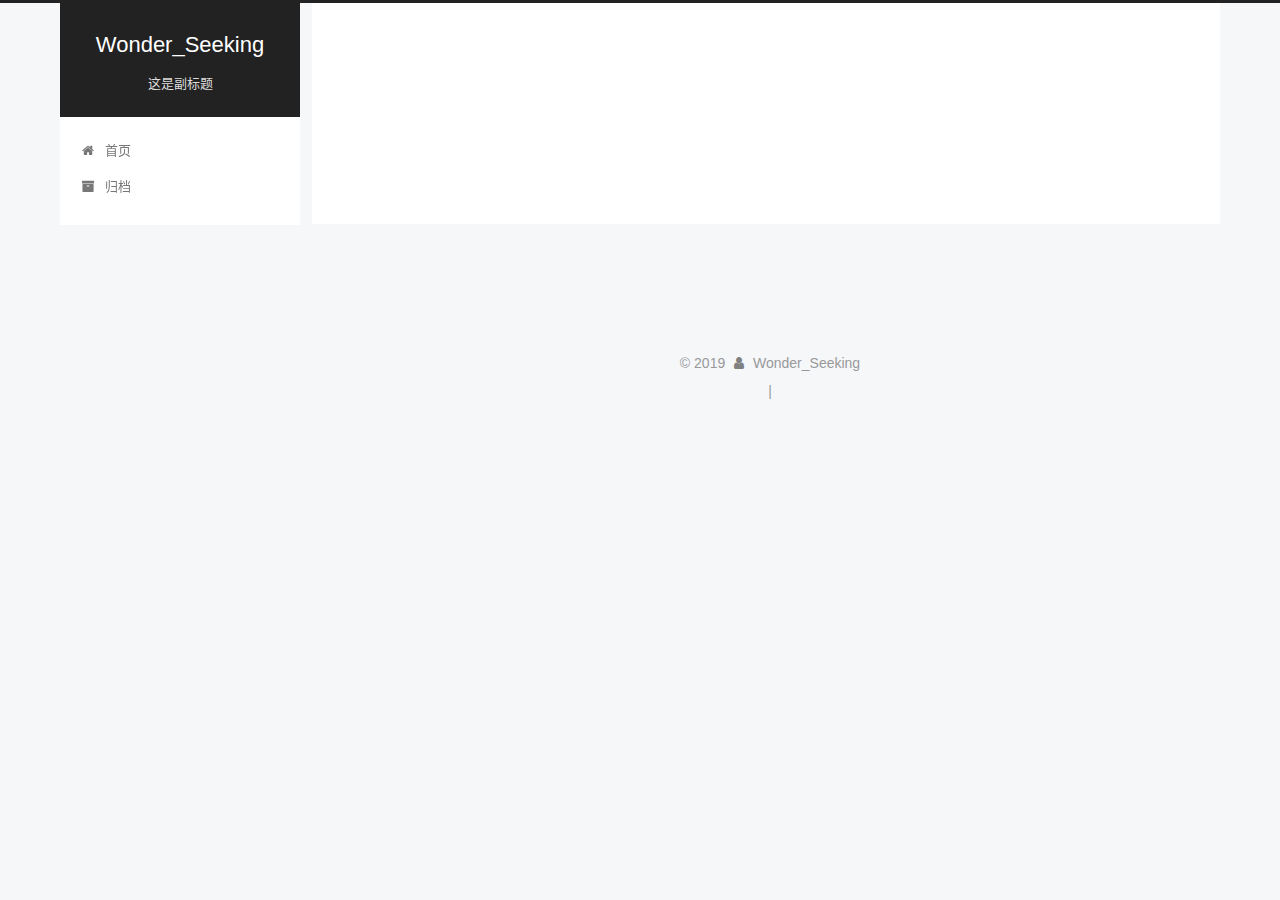
<file: about/index.html>
<!DOCTYPE html>
<html lang="zh-CN">
<head>
  <meta charset="UTF-8">
<meta name="viewport" content="width=device-width, initial-scale=1, maximum-scale=2">
<meta name="theme-color" content="#222">
<meta name="generator" content="Hexo 4.0.0">
  <link rel="apple-touch-icon" sizes="180x180" href="/images/apple-touch-icon-next.png">
  <link rel="icon" type="image/png" sizes="32x32" href="/images/favicon-32x32-next.png">
  <link rel="icon" type="image/png" sizes="16x16" href="/images/favicon-16x16-next.png">
  <link rel="mask-icon" href="/images/logo.svg" color="#222">

<link rel="stylesheet" href="/css/main.css">


<link rel="stylesheet" href="/lib/font-awesome/css/font-awesome.min.css">


<script id="hexo-configurations">
  var NexT = window.NexT || {};
  var CONFIG = {
    root: '/',
    scheme: 'Pisces',
    version: '7.5.0',
    exturl: false,
    sidebar: {"position":"left","display":"post","offset":12,"onmobile":false},
    copycode: {"enable":false,"show_result":false,"style":null},
    back2top: {"enable":true,"sidebar":false,"scrollpercent":false},
    bookmark: {"enable":false,"color":"#222","save":"auto"},
    fancybox: false,
    mediumzoom: false,
    lazyload: false,
    pangu: false,
    algolia: {
      appID: '',
      apiKey: '',
      indexName: '',
      hits: {"per_page":10},
      labels: {"input_placeholder":"Search for Posts","hits_empty":"We didn't find any results for the search: ${query}","hits_stats":"${hits} results found in ${time} ms"}
    },
    localsearch: {"enable":false,"trigger":"auto","top_n_per_article":1,"unescape":false,"preload":false},
    path: '',
    motion: {"enable":true,"async":false,"transition":{"post_block":"fadeIn","post_header":"slideDownIn","post_body":"slideDownIn","coll_header":"slideLeftIn","sidebar":"slideUpIn"}},
    translation: {
      copy_button: '复制',
      copy_success: '复制成功',
      copy_failure: '复制失败'
    },
    sidebarPadding: 40
  };
</script>

  <meta name="description" content="这是描述">
<meta property="og:type" content="website">
<meta property="og:title" content="about">
<meta property="og:url" content="http:&#x2F;&#x2F;314380965.github.io&#x2F;hexo&#x2F;about&#x2F;index.html">
<meta property="og:site_name" content="Wonder_Seeking">
<meta property="og:description" content="这是描述">
<meta property="og:locale" content="zh-CN">
<meta property="og:updated_time" content="2019-11-10T07:41:55.375Z">
<meta name="twitter:card" content="summary">

<link rel="canonical" href="http://314380965.github.io/hexo/about/">


<script id="page-configurations">
  // https://hexo.io/docs/variables.html
  CONFIG.page = {
    sidebar: "",
    isHome: false,
    isPost: false,
    isPage: true,
    isArchive: false
  };
</script>

  <title>about | Wonder_Seeking
  </title>
  


  <script>
    var _hmt = _hmt || [];
    (function() {
      var hm = document.createElement("script");
      hm.src = "https://hm.baidu.com/hm.js?b4b82594a08ed79658e36c25d7b037a0";
      var s = document.getElementsByTagName("script")[0];
      s.parentNode.insertBefore(hm, s);
    })();
  </script>




  <noscript>
  <style>
  .use-motion .brand,
  .use-motion .menu-item,
  .sidebar-inner,
  .use-motion .post-block,
  .use-motion .pagination,
  .use-motion .comments,
  .use-motion .post-header,
  .use-motion .post-body,
  .use-motion .collection-header { opacity: initial; }

  .use-motion .site-title,
  .use-motion .site-subtitle {
    opacity: initial;
    top: initial;
  }

  .use-motion .logo-line-before i { left: initial; }
  .use-motion .logo-line-after i { right: initial; }
  </style>
</noscript>

</head>

<body itemscope itemtype="http://schema.org/WebPage">
  <div class="container use-motion">
    <div class="headband"></div>

    <header class="header" itemscope itemtype="http://schema.org/WPHeader">
      <div class="header-inner"><div class="site-brand-container">
  <div class="site-meta">

    <div>
      <a href="/" class="brand" rel="start">
        <span class="logo-line-before"><i></i></span>
        <span class="site-title">Wonder_Seeking</span>
        <span class="logo-line-after"><i></i></span>
      </a>
    </div>
        <p class="site-subtitle">这是副标题</p>
  </div>

  <div class="site-nav-toggle">
    <div class="toggle" aria-label="切换导航栏">
      <span class="toggle-line toggle-line-first"></span>
      <span class="toggle-line toggle-line-middle"></span>
      <span class="toggle-line toggle-line-last"></span>
    </div>
  </div>
</div>


<nav class="site-nav">
  
  <ul id="menu" class="menu">
        <li class="menu-item menu-item-home">

    <a href="/" rel="section"><i class="fa fa-fw fa-home"></i>首页</a>

  </li>
        <li class="menu-item menu-item-archives">

    <a href="/archives/" rel="section"><i class="fa fa-fw fa-archive"></i>归档</a>

  </li>
  </ul>

</nav>
</div>
    </header>

    
  <div class="back-to-top">
    <i class="fa fa-arrow-up"></i>
    <span>0%</span>
  </div>


    <main class="main">
      <div class="main-inner">
        <div class="content-wrap">
          
  
  

          <div class="content">
            

  <div class="posts-expand">
    
    
    
    <div class="post-block" lang="zh-CN">
      <header class="post-header">

<h1 class="post-title" itemprop="name headline">about
</h1>

<div class="post-meta">
  

</div>

</header>

      
      
      
      <div class="post-body">
          
      </div>
      
      
      
    </div>
    

    
    
    
  </div>


          </div>
          
    
  <div class="comments" id="comments">
    <div id="lv-container" data-id="city" data-uid="MTAyMC80NzQ2OS8yMzk2OQ=="></div>
  </div>
  

        </div>
          
  
  <div class="toggle sidebar-toggle">
    <span class="toggle-line toggle-line-first"></span>
    <span class="toggle-line toggle-line-middle"></span>
    <span class="toggle-line toggle-line-last"></span>
  </div>

  <aside class="sidebar">
    <div class="sidebar-inner">

      <ul class="sidebar-nav motion-element">
        <li class="sidebar-nav-toc">
          文章目录
        </li>
        <li class="sidebar-nav-overview">
          站点概览
        </li>
      </ul>

      <!--noindex-->
      <div class="post-toc-wrap sidebar-panel">
      </div>
      <!--/noindex-->

      <div class="site-overview-wrap sidebar-panel">
        <div class="site-author motion-element" itemprop="author" itemscope itemtype="http://schema.org/Person">
  <img class="site-author-image" itemprop="image" alt="Wonder_Seeking"
    src="/images/avatar.jpg">
  <p class="site-author-name" itemprop="name">Wonder_Seeking</p>
  <div class="site-description" itemprop="description">这是描述</div>
</div>
<div class="site-state-wrap motion-element">
  <nav class="site-state">
      <div class="site-state-item site-state-posts">
          <a href="/archives/">
        
          <span class="site-state-item-count">2</span>
          <span class="site-state-item-name">日志</span>
        </a>
      </div>
  </nav>
</div>
  <div class="links-of-author motion-element">
      <span class="links-of-author-item">
        <a href="https://www.zhihu.com/people/love2buy/activities" title="知乎 &amp;rarr; https:&#x2F;&#x2F;www.zhihu.com&#x2F;people&#x2F;love2buy&#x2F;activities" rel="noopener" target="_blank"><i class="fa fa-fw fa-weibo"></i>知乎</a>
      </span>
      <span class="links-of-author-item">
        <a href="https://weibo.com/yourname" title="Weibo &amp;rarr; https:&#x2F;&#x2F;weibo.com&#x2F;yourname" rel="noopener" target="_blank"><i class="fa fa-fw fa-weibo"></i>Weibo</a>
      </span>
  </div>



      </div>

    </div>
  </aside>
  <div id="sidebar-dimmer"></div>


      </div>
    </main>

    <footer class="footer">
      <div class="footer-inner">
        

<div class="copyright">
  
  &copy; 
  <span itemprop="copyrightYear">2019</span>
  <span class="with-love">
    <i class="fa fa-user"></i>
  </span>
  <span class="author" itemprop="copyrightHolder">Wonder_Seeking</span>
</div>

        
<div class="busuanzi-count">
  <script async src="https://busuanzi.ibruce.info/busuanzi/2.3/busuanzi.pure.mini.js"></script>
    <span class="post-meta-item" id="busuanzi_container_site_uv" style="display: none;">
      <span class="post-meta-item-icon">
        <i class="fa fa-user"></i>
      </span>
      <span class="site-uv" title="总访客量">
        <span id="busuanzi_value_site_uv"></span>
      </span>
    </span>
    <span class="post-meta-divider">|</span>
    <span class="post-meta-item" id="busuanzi_container_site_pv" style="display: none;">
      <span class="post-meta-item-icon">
        <i class="fa fa-eye"></i>
      </span>
      <span class="site-pv" title="总访问量">
        <span id="busuanzi_value_site_pv"></span>
      </span>
    </span>
</div>








  <script>
    (function() {
      var hm = document.createElement("script");
      hm.src = "//tajs.qq.com/stats?sId=66489902";
      var s = document.getElementsByTagName("script")[0];
      s.parentNode.insertBefore(hm, s);
    })();
  </script>




        
      </div>
    </footer>
  </div>

  
  <script src="/lib/anime.min.js"></script>
  <script src="/lib/velocity/velocity.min.js"></script>
  <script src="/lib/velocity/velocity.ui.min.js"></script>
<script src="/js/utils.js"></script><script src="/js/motion.js"></script>
<script src="/js/schemes/pisces.js"></script>
<script src="/js/next-boot.js"></script>



  
















  

  

<script>
  window.livereOptions = {
    refer: location.pathname.replace(CONFIG.root, '').replace('index.html', '')
  };
  (function(d, s) {
    var j, e = d.getElementsByTagName(s)[0];
    if (typeof LivereTower === 'function') { return; }
    j = d.createElement(s);
    j.src = 'https://cdn-city.livere.com/js/embed.dist.js';
    j.async = true;
    e.parentNode.insertBefore(j, e);
  })(document, 'script');
</script>

</body>
</html>
</file>
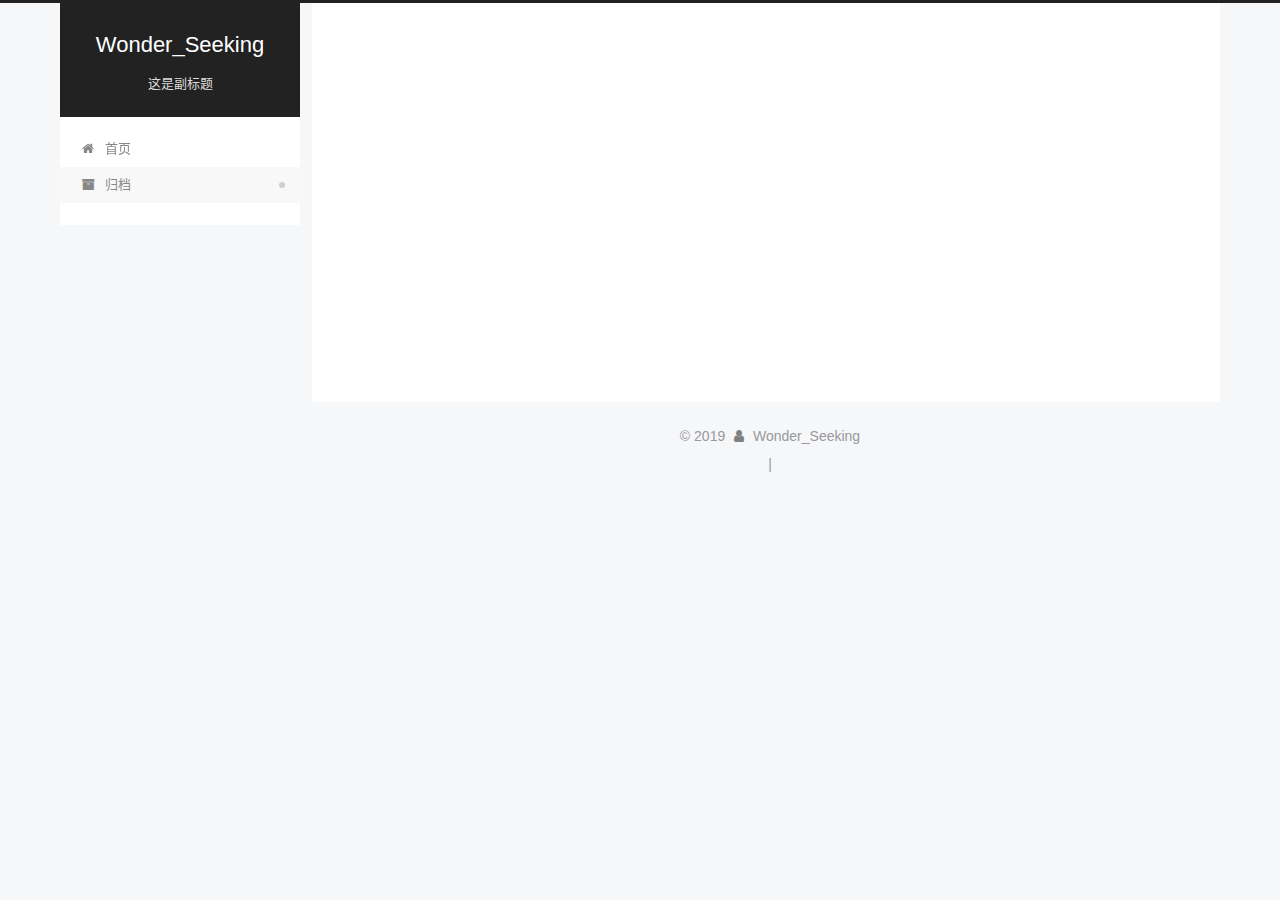
<file: archives/index.html>
<!DOCTYPE html>
<html lang="zh-CN">
<head>
  <meta charset="UTF-8">
<meta name="viewport" content="width=device-width, initial-scale=1, maximum-scale=2">
<meta name="theme-color" content="#222">
<meta name="generator" content="Hexo 4.0.0">
  <link rel="apple-touch-icon" sizes="180x180" href="/images/apple-touch-icon-next.png">
  <link rel="icon" type="image/png" sizes="32x32" href="/images/favicon-32x32-next.png">
  <link rel="icon" type="image/png" sizes="16x16" href="/images/favicon-16x16-next.png">
  <link rel="mask-icon" href="/images/logo.svg" color="#222">

<link rel="stylesheet" href="/css/main.css">


<link rel="stylesheet" href="/lib/font-awesome/css/font-awesome.min.css">


<script id="hexo-configurations">
  var NexT = window.NexT || {};
  var CONFIG = {
    root: '/',
    scheme: 'Pisces',
    version: '7.5.0',
    exturl: false,
    sidebar: {"position":"left","display":"post","offset":12,"onmobile":false},
    copycode: {"enable":false,"show_result":false,"style":null},
    back2top: {"enable":true,"sidebar":false,"scrollpercent":false},
    bookmark: {"enable":false,"color":"#222","save":"auto"},
    fancybox: false,
    mediumzoom: false,
    lazyload: false,
    pangu: false,
    algolia: {
      appID: '',
      apiKey: '',
      indexName: '',
      hits: {"per_page":10},
      labels: {"input_placeholder":"Search for Posts","hits_empty":"We didn't find any results for the search: ${query}","hits_stats":"${hits} results found in ${time} ms"}
    },
    localsearch: {"enable":false,"trigger":"auto","top_n_per_article":1,"unescape":false,"preload":false},
    path: '',
    motion: {"enable":true,"async":false,"transition":{"post_block":"fadeIn","post_header":"slideDownIn","post_body":"slideDownIn","coll_header":"slideLeftIn","sidebar":"slideUpIn"}},
    translation: {
      copy_button: '复制',
      copy_success: '复制成功',
      copy_failure: '复制失败'
    },
    sidebarPadding: 40
  };
</script>

  <meta name="description" content="这是描述">
<meta property="og:type" content="website">
<meta property="og:title" content="Wonder_Seeking">
<meta property="og:url" content="http:&#x2F;&#x2F;314380965.github.io&#x2F;hexo&#x2F;archives&#x2F;index.html">
<meta property="og:site_name" content="Wonder_Seeking">
<meta property="og:description" content="这是描述">
<meta property="og:locale" content="zh-CN">
<meta name="twitter:card" content="summary">

<link rel="canonical" href="http://314380965.github.io/hexo/archives/">


<script id="page-configurations">
  // https://hexo.io/docs/variables.html
  CONFIG.page = {
    sidebar: "",
    isHome: false,
    isPost: false,
    isPage: false,
    isArchive: true
  };
</script>

  <title>归档 | Wonder_Seeking</title>
  


  <script>
    var _hmt = _hmt || [];
    (function() {
      var hm = document.createElement("script");
      hm.src = "https://hm.baidu.com/hm.js?b4b82594a08ed79658e36c25d7b037a0";
      var s = document.getElementsByTagName("script")[0];
      s.parentNode.insertBefore(hm, s);
    })();
  </script>




  <noscript>
  <style>
  .use-motion .brand,
  .use-motion .menu-item,
  .sidebar-inner,
  .use-motion .post-block,
  .use-motion .pagination,
  .use-motion .comments,
  .use-motion .post-header,
  .use-motion .post-body,
  .use-motion .collection-header { opacity: initial; }

  .use-motion .site-title,
  .use-motion .site-subtitle {
    opacity: initial;
    top: initial;
  }

  .use-motion .logo-line-before i { left: initial; }
  .use-motion .logo-line-after i { right: initial; }
  </style>
</noscript>

</head>

<body itemscope itemtype="http://schema.org/WebPage">
  <div class="container use-motion">
    <div class="headband"></div>

    <header class="header" itemscope itemtype="http://schema.org/WPHeader">
      <div class="header-inner"><div class="site-brand-container">
  <div class="site-meta">

    <div>
      <a href="/" class="brand" rel="start">
        <span class="logo-line-before"><i></i></span>
        <span class="site-title">Wonder_Seeking</span>
        <span class="logo-line-after"><i></i></span>
      </a>
    </div>
        <p class="site-subtitle">这是副标题</p>
  </div>

  <div class="site-nav-toggle">
    <div class="toggle" aria-label="切换导航栏">
      <span class="toggle-line toggle-line-first"></span>
      <span class="toggle-line toggle-line-middle"></span>
      <span class="toggle-line toggle-line-last"></span>
    </div>
  </div>
</div>


<nav class="site-nav">
  
  <ul id="menu" class="menu">
        <li class="menu-item menu-item-home">

    <a href="/" rel="section"><i class="fa fa-fw fa-home"></i>首页</a>

  </li>
        <li class="menu-item menu-item-archives">

    <a href="/archives/" rel="section"><i class="fa fa-fw fa-archive"></i>归档</a>

  </li>
  </ul>

</nav>
</div>
    </header>

    
  <div class="back-to-top">
    <i class="fa fa-arrow-up"></i>
    <span>0%</span>
  </div>


    <main class="main">
      <div class="main-inner">
        <div class="content-wrap">
          

          <div class="content">
            

  
  
  
  <div class="post-block">
    <div class="posts-collapse">
      <div class="collection-title">
        <span class="collection-header">嗯..! 目前共计 2 篇日志。 继续努力。</span>
      </div>

      
    <div class="collection-year">
      <h1 class="collection-header">2019</h1>
    </div>

  <article itemscope itemtype="http://schema.org/Article">
    <header class="post-header">

      <div class="post-meta">
        <time itemprop="dateCreated"
              datetime="2019-11-10T16:56:19Z"
              content="2019-11-10">
          11-10
        </time>
      </div>

      <h2 class="post-title">
          <a class="post-title-link" href="/2019/11/11/%E7%AC%AC%E4%B8%80%E7%AF%87%E6%B5%8B%E8%AF%95%E6%96%87/" itemprop="url">
            <span itemprop="name">第一篇测试文</span>
          </a>
      </h2>

    </header>
  </article>

  <article itemscope itemtype="http://schema.org/Article">
    <header class="post-header">

      <div class="post-meta">
        <time itemprop="dateCreated"
              datetime="2019-11-07T16:08:54Z"
              content="2019-11-07">
          11-07
        </time>
      </div>

      <h2 class="post-title">
          <a class="post-title-link" href="/2019/11/08/%E6%B5%8B%E8%AF%95%E6%96%87%E7%AB%A0/" itemprop="url">
            <span itemprop="name">测试文章</span>
          </a>
      </h2>

    </header>
  </article>


    </div>
  </div>
  
  
  

  



          </div>
          

        </div>
          
  
  <div class="toggle sidebar-toggle">
    <span class="toggle-line toggle-line-first"></span>
    <span class="toggle-line toggle-line-middle"></span>
    <span class="toggle-line toggle-line-last"></span>
  </div>

  <aside class="sidebar">
    <div class="sidebar-inner">

      <ul class="sidebar-nav motion-element">
        <li class="sidebar-nav-toc">
          文章目录
        </li>
        <li class="sidebar-nav-overview">
          站点概览
        </li>
      </ul>

      <!--noindex-->
      <div class="post-toc-wrap sidebar-panel">
      </div>
      <!--/noindex-->

      <div class="site-overview-wrap sidebar-panel">
        <div class="site-author motion-element" itemprop="author" itemscope itemtype="http://schema.org/Person">
  <img class="site-author-image" itemprop="image" alt="Wonder_Seeking"
    src="/images/avatar.jpg">
  <p class="site-author-name" itemprop="name">Wonder_Seeking</p>
  <div class="site-description" itemprop="description">这是描述</div>
</div>
<div class="site-state-wrap motion-element">
  <nav class="site-state">
      <div class="site-state-item site-state-posts">
          <a href="/archives/">
        
          <span class="site-state-item-count">2</span>
          <span class="site-state-item-name">日志</span>
        </a>
      </div>
  </nav>
</div>
  <div class="links-of-author motion-element">
      <span class="links-of-author-item">
        <a href="https://www.zhihu.com/people/love2buy/activities" title="知乎 &amp;rarr; https:&#x2F;&#x2F;www.zhihu.com&#x2F;people&#x2F;love2buy&#x2F;activities" rel="noopener" target="_blank"><i class="fa fa-fw fa-weibo"></i>知乎</a>
      </span>
      <span class="links-of-author-item">
        <a href="https://weibo.com/yourname" title="Weibo &amp;rarr; https:&#x2F;&#x2F;weibo.com&#x2F;yourname" rel="noopener" target="_blank"><i class="fa fa-fw fa-weibo"></i>Weibo</a>
      </span>
  </div>



      </div>

    </div>
  </aside>
  <div id="sidebar-dimmer"></div>


      </div>
    </main>

    <footer class="footer">
      <div class="footer-inner">
        

<div class="copyright">
  
  &copy; 
  <span itemprop="copyrightYear">2019</span>
  <span class="with-love">
    <i class="fa fa-user"></i>
  </span>
  <span class="author" itemprop="copyrightHolder">Wonder_Seeking</span>
</div>

        
<div class="busuanzi-count">
  <script async src="https://busuanzi.ibruce.info/busuanzi/2.3/busuanzi.pure.mini.js"></script>
    <span class="post-meta-item" id="busuanzi_container_site_uv" style="display: none;">
      <span class="post-meta-item-icon">
        <i class="fa fa-user"></i>
      </span>
      <span class="site-uv" title="总访客量">
        <span id="busuanzi_value_site_uv"></span>
      </span>
    </span>
    <span class="post-meta-divider">|</span>
    <span class="post-meta-item" id="busuanzi_container_site_pv" style="display: none;">
      <span class="post-meta-item-icon">
        <i class="fa fa-eye"></i>
      </span>
      <span class="site-pv" title="总访问量">
        <span id="busuanzi_value_site_pv"></span>
      </span>
    </span>
</div>








  <script>
    (function() {
      var hm = document.createElement("script");
      hm.src = "//tajs.qq.com/stats?sId=66489902";
      var s = document.getElementsByTagName("script")[0];
      s.parentNode.insertBefore(hm, s);
    })();
  </script>




        
      </div>
    </footer>
  </div>

  
  <script src="/lib/anime.min.js"></script>
  <script src="/lib/velocity/velocity.min.js"></script>
  <script src="/lib/velocity/velocity.ui.min.js"></script>
<script src="/js/utils.js"></script><script src="/js/motion.js"></script>
<script src="/js/schemes/pisces.js"></script>
<script src="/js/next-boot.js"></script>



  
















  

  


</body>
</html>
</file>
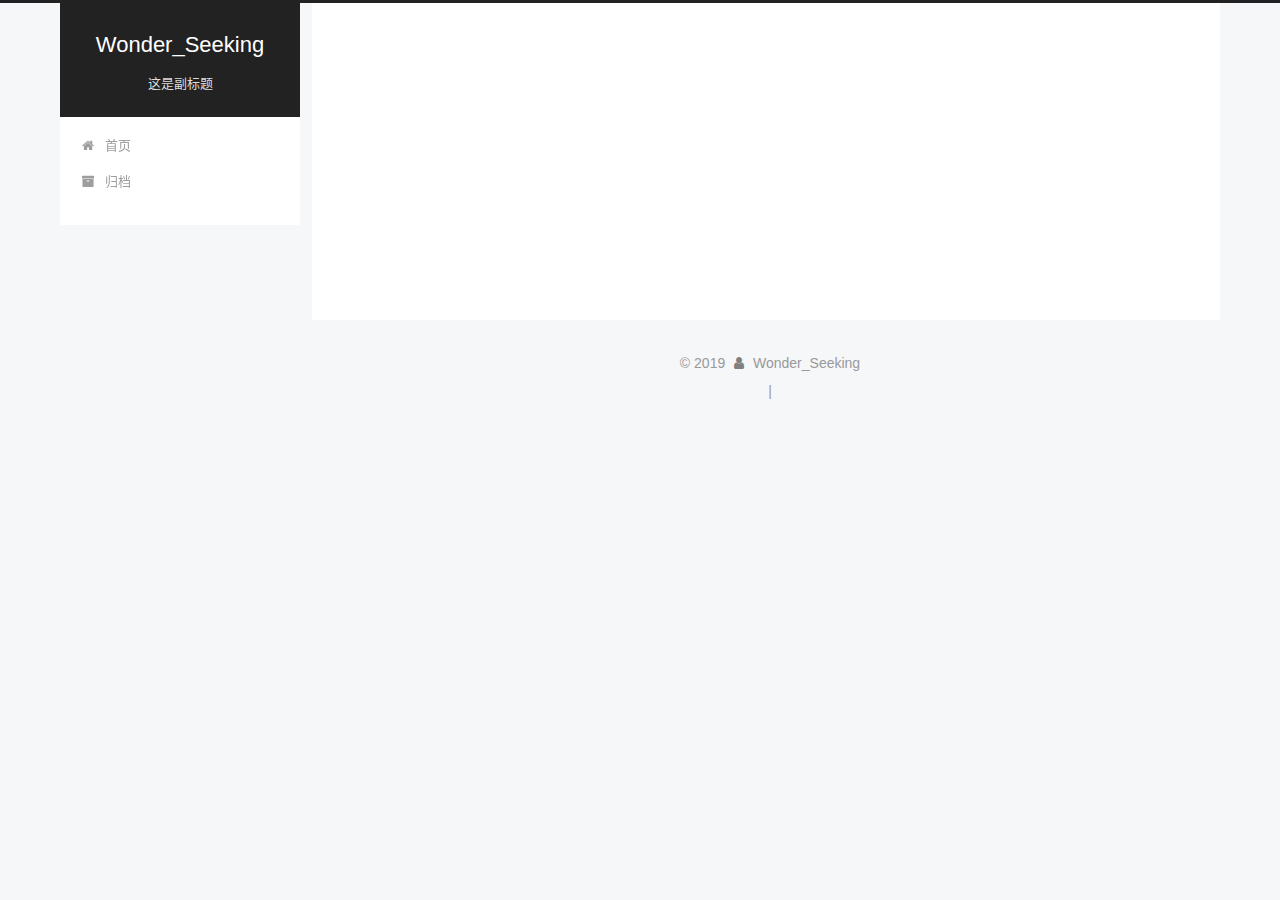
<file: categories/index.html>
<!DOCTYPE html>
<html lang="zh-CN">
<head>
  <meta charset="UTF-8">
<meta name="viewport" content="width=device-width, initial-scale=1, maximum-scale=2">
<meta name="theme-color" content="#222">
<meta name="generator" content="Hexo 4.0.0">
  <link rel="apple-touch-icon" sizes="180x180" href="/images/apple-touch-icon-next.png">
  <link rel="icon" type="image/png" sizes="32x32" href="/images/favicon-32x32-next.png">
  <link rel="icon" type="image/png" sizes="16x16" href="/images/favicon-16x16-next.png">
  <link rel="mask-icon" href="/images/logo.svg" color="#222">

<link rel="stylesheet" href="/css/main.css">


<link rel="stylesheet" href="/lib/font-awesome/css/font-awesome.min.css">


<script id="hexo-configurations">
  var NexT = window.NexT || {};
  var CONFIG = {
    root: '/',
    scheme: 'Pisces',
    version: '7.5.0',
    exturl: false,
    sidebar: {"position":"left","display":"post","offset":12,"onmobile":false},
    copycode: {"enable":false,"show_result":false,"style":null},
    back2top: {"enable":true,"sidebar":false,"scrollpercent":false},
    bookmark: {"enable":false,"color":"#222","save":"auto"},
    fancybox: false,
    mediumzoom: false,
    lazyload: false,
    pangu: false,
    algolia: {
      appID: '',
      apiKey: '',
      indexName: '',
      hits: {"per_page":10},
      labels: {"input_placeholder":"Search for Posts","hits_empty":"We didn't find any results for the search: ${query}","hits_stats":"${hits} results found in ${time} ms"}
    },
    localsearch: {"enable":false,"trigger":"auto","top_n_per_article":1,"unescape":false,"preload":false},
    path: '',
    motion: {"enable":true,"async":false,"transition":{"post_block":"fadeIn","post_header":"slideDownIn","post_body":"slideDownIn","coll_header":"slideLeftIn","sidebar":"slideUpIn"}},
    translation: {
      copy_button: '复制',
      copy_success: '复制成功',
      copy_failure: '复制失败'
    },
    sidebarPadding: 40
  };
</script>

  <meta name="description" content="这是描述">
<meta property="og:type" content="website">
<meta property="og:title" content="categories">
<meta property="og:url" content="http:&#x2F;&#x2F;314380965.github.io&#x2F;hexo&#x2F;categories&#x2F;index.html">
<meta property="og:site_name" content="Wonder_Seeking">
<meta property="og:description" content="这是描述">
<meta property="og:locale" content="zh-CN">
<meta property="og:updated_time" content="2019-11-10T07:41:55.377Z">
<meta name="twitter:card" content="summary">

<link rel="canonical" href="http://314380965.github.io/hexo/categories/">


<script id="page-configurations">
  // https://hexo.io/docs/variables.html
  CONFIG.page = {
    sidebar: "",
    isHome: false,
    isPost: false,
    isPage: true,
    isArchive: false
  };
</script>

  <title>categories | Wonder_Seeking
  </title>
  


  <script>
    var _hmt = _hmt || [];
    (function() {
      var hm = document.createElement("script");
      hm.src = "https://hm.baidu.com/hm.js?b4b82594a08ed79658e36c25d7b037a0";
      var s = document.getElementsByTagName("script")[0];
      s.parentNode.insertBefore(hm, s);
    })();
  </script>




  <noscript>
  <style>
  .use-motion .brand,
  .use-motion .menu-item,
  .sidebar-inner,
  .use-motion .post-block,
  .use-motion .pagination,
  .use-motion .comments,
  .use-motion .post-header,
  .use-motion .post-body,
  .use-motion .collection-header { opacity: initial; }

  .use-motion .site-title,
  .use-motion .site-subtitle {
    opacity: initial;
    top: initial;
  }

  .use-motion .logo-line-before i { left: initial; }
  .use-motion .logo-line-after i { right: initial; }
  </style>
</noscript>

</head>

<body itemscope itemtype="http://schema.org/WebPage">
  <div class="container use-motion">
    <div class="headband"></div>

    <header class="header" itemscope itemtype="http://schema.org/WPHeader">
      <div class="header-inner"><div class="site-brand-container">
  <div class="site-meta">

    <div>
      <a href="/" class="brand" rel="start">
        <span class="logo-line-before"><i></i></span>
        <span class="site-title">Wonder_Seeking</span>
        <span class="logo-line-after"><i></i></span>
      </a>
    </div>
        <p class="site-subtitle">这是副标题</p>
  </div>

  <div class="site-nav-toggle">
    <div class="toggle" aria-label="切换导航栏">
      <span class="toggle-line toggle-line-first"></span>
      <span class="toggle-line toggle-line-middle"></span>
      <span class="toggle-line toggle-line-last"></span>
    </div>
  </div>
</div>


<nav class="site-nav">
  
  <ul id="menu" class="menu">
        <li class="menu-item menu-item-home">

    <a href="/" rel="section"><i class="fa fa-fw fa-home"></i>首页</a>

  </li>
        <li class="menu-item menu-item-archives">

    <a href="/archives/" rel="section"><i class="fa fa-fw fa-archive"></i>归档</a>

  </li>
  </ul>

</nav>
</div>
    </header>

    
  <div class="back-to-top">
    <i class="fa fa-arrow-up"></i>
    <span>0%</span>
  </div>


    <main class="main">
      <div class="main-inner">
        <div class="content-wrap">
          
  
  

          <div class="content">
            

  <div class="posts-expand">
    
    
    
    <div class="post-block" lang="zh-CN">
      <header class="post-header">

<h1 class="post-title" itemprop="name headline">categories
</h1>

<div class="post-meta">
  

</div>

</header>

      
      
      
      <div class="post-body">
          <div class="category-all-page">
            <div class="category-all-title">
              暂无分类
            </div>
            <div class="category-all">
              
            </div>
          </div>
        
      </div>
      
      
      
    </div>
    

    
    
    
  </div>


          </div>
          
    
  <div class="comments" id="comments">
    <div id="lv-container" data-id="city" data-uid="MTAyMC80NzQ2OS8yMzk2OQ=="></div>
  </div>
  

        </div>
          
  
  <div class="toggle sidebar-toggle">
    <span class="toggle-line toggle-line-first"></span>
    <span class="toggle-line toggle-line-middle"></span>
    <span class="toggle-line toggle-line-last"></span>
  </div>

  <aside class="sidebar">
    <div class="sidebar-inner">

      <ul class="sidebar-nav motion-element">
        <li class="sidebar-nav-toc">
          文章目录
        </li>
        <li class="sidebar-nav-overview">
          站点概览
        </li>
      </ul>

      <!--noindex-->
      <div class="post-toc-wrap sidebar-panel">
      </div>
      <!--/noindex-->

      <div class="site-overview-wrap sidebar-panel">
        <div class="site-author motion-element" itemprop="author" itemscope itemtype="http://schema.org/Person">
  <img class="site-author-image" itemprop="image" alt="Wonder_Seeking"
    src="/images/avatar.jpg">
  <p class="site-author-name" itemprop="name">Wonder_Seeking</p>
  <div class="site-description" itemprop="description">这是描述</div>
</div>
<div class="site-state-wrap motion-element">
  <nav class="site-state">
      <div class="site-state-item site-state-posts">
          <a href="/archives/">
        
          <span class="site-state-item-count">2</span>
          <span class="site-state-item-name">日志</span>
        </a>
      </div>
  </nav>
</div>
  <div class="links-of-author motion-element">
      <span class="links-of-author-item">
        <a href="https://www.zhihu.com/people/love2buy/activities" title="知乎 &amp;rarr; https:&#x2F;&#x2F;www.zhihu.com&#x2F;people&#x2F;love2buy&#x2F;activities" rel="noopener" target="_blank"><i class="fa fa-fw fa-weibo"></i>知乎</a>
      </span>
      <span class="links-of-author-item">
        <a href="https://weibo.com/yourname" title="Weibo &amp;rarr; https:&#x2F;&#x2F;weibo.com&#x2F;yourname" rel="noopener" target="_blank"><i class="fa fa-fw fa-weibo"></i>Weibo</a>
      </span>
  </div>



      </div>

    </div>
  </aside>
  <div id="sidebar-dimmer"></div>


      </div>
    </main>

    <footer class="footer">
      <div class="footer-inner">
        

<div class="copyright">
  
  &copy; 
  <span itemprop="copyrightYear">2019</span>
  <span class="with-love">
    <i class="fa fa-user"></i>
  </span>
  <span class="author" itemprop="copyrightHolder">Wonder_Seeking</span>
</div>

        
<div class="busuanzi-count">
  <script async src="https://busuanzi.ibruce.info/busuanzi/2.3/busuanzi.pure.mini.js"></script>
    <span class="post-meta-item" id="busuanzi_container_site_uv" style="display: none;">
      <span class="post-meta-item-icon">
        <i class="fa fa-user"></i>
      </span>
      <span class="site-uv" title="总访客量">
        <span id="busuanzi_value_site_uv"></span>
      </span>
    </span>
    <span class="post-meta-divider">|</span>
    <span class="post-meta-item" id="busuanzi_container_site_pv" style="display: none;">
      <span class="post-meta-item-icon">
        <i class="fa fa-eye"></i>
      </span>
      <span class="site-pv" title="总访问量">
        <span id="busuanzi_value_site_pv"></span>
      </span>
    </span>
</div>








  <script>
    (function() {
      var hm = document.createElement("script");
      hm.src = "//tajs.qq.com/stats?sId=66489902";
      var s = document.getElementsByTagName("script")[0];
      s.parentNode.insertBefore(hm, s);
    })();
  </script>




        
      </div>
    </footer>
  </div>

  
  <script src="/lib/anime.min.js"></script>
  <script src="/lib/velocity/velocity.min.js"></script>
  <script src="/lib/velocity/velocity.ui.min.js"></script>
<script src="/js/utils.js"></script><script src="/js/motion.js"></script>
<script src="/js/schemes/pisces.js"></script>
<script src="/js/next-boot.js"></script>



  
















  

  

<script>
  window.livereOptions = {
    refer: location.pathname.replace(CONFIG.root, '').replace('index.html', '')
  };
  (function(d, s) {
    var j, e = d.getElementsByTagName(s)[0];
    if (typeof LivereTower === 'function') { return; }
    j = d.createElement(s);
    j.src = 'https://cdn-city.livere.com/js/embed.dist.js';
    j.async = true;
    e.parentNode.insertBefore(j, e);
  })(document, 'script');
</script>

</body>
</html>
</file>
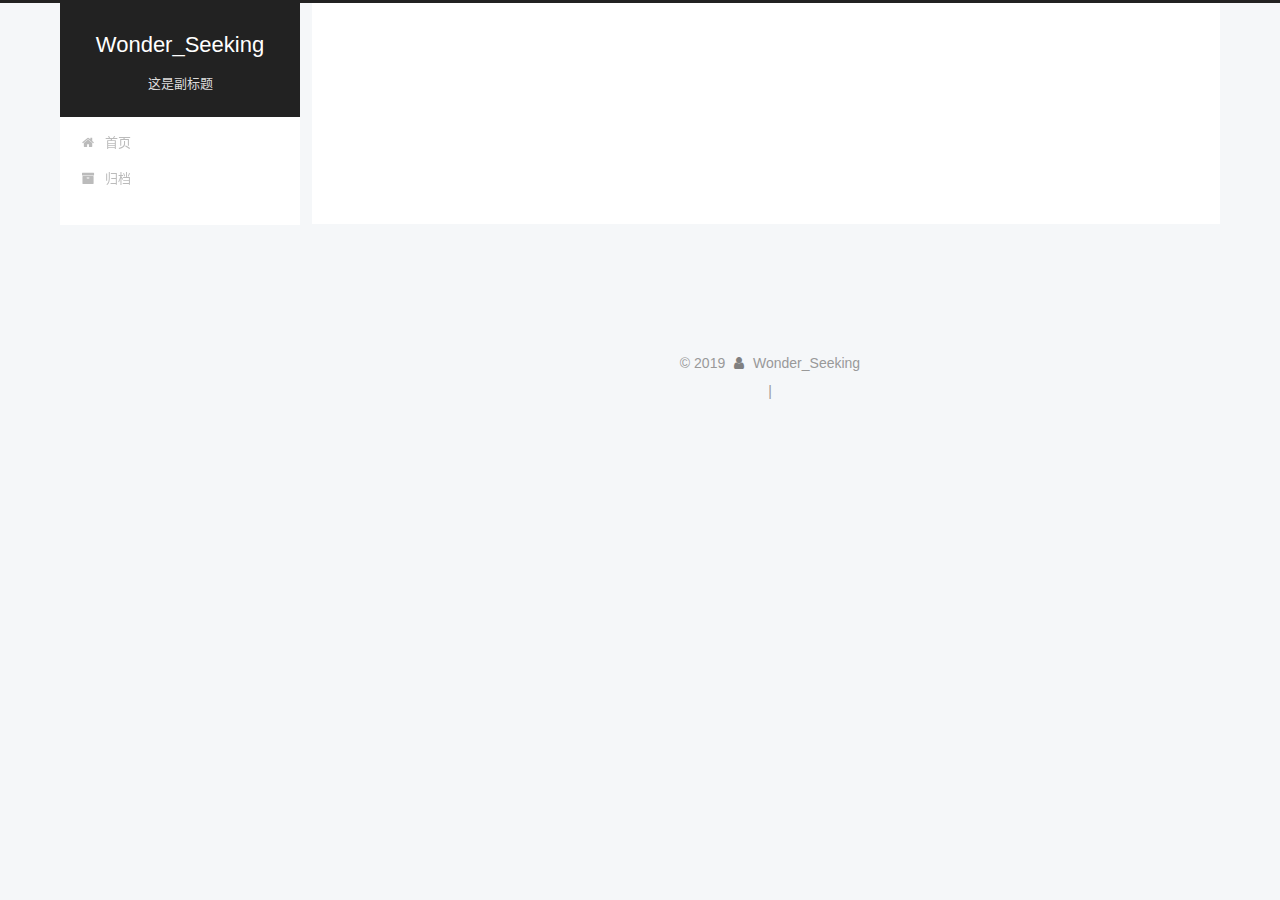
<file: contact/index.html>
<!DOCTYPE html>
<html lang="zh-CN">
<head>
  <meta charset="UTF-8">
<meta name="viewport" content="width=device-width, initial-scale=1, maximum-scale=2">
<meta name="theme-color" content="#222">
<meta name="generator" content="Hexo 4.0.0">
  <link rel="apple-touch-icon" sizes="180x180" href="/images/apple-touch-icon-next.png">
  <link rel="icon" type="image/png" sizes="32x32" href="/images/favicon-32x32-next.png">
  <link rel="icon" type="image/png" sizes="16x16" href="/images/favicon-16x16-next.png">
  <link rel="mask-icon" href="/images/logo.svg" color="#222">

<link rel="stylesheet" href="/css/main.css">


<link rel="stylesheet" href="/lib/font-awesome/css/font-awesome.min.css">


<script id="hexo-configurations">
  var NexT = window.NexT || {};
  var CONFIG = {
    root: '/',
    scheme: 'Pisces',
    version: '7.5.0',
    exturl: false,
    sidebar: {"position":"left","display":"post","offset":12,"onmobile":false},
    copycode: {"enable":false,"show_result":false,"style":null},
    back2top: {"enable":true,"sidebar":false,"scrollpercent":false},
    bookmark: {"enable":false,"color":"#222","save":"auto"},
    fancybox: false,
    mediumzoom: false,
    lazyload: false,
    pangu: false,
    algolia: {
      appID: '',
      apiKey: '',
      indexName: '',
      hits: {"per_page":10},
      labels: {"input_placeholder":"Search for Posts","hits_empty":"We didn't find any results for the search: ${query}","hits_stats":"${hits} results found in ${time} ms"}
    },
    localsearch: {"enable":false,"trigger":"auto","top_n_per_article":1,"unescape":false,"preload":false},
    path: '',
    motion: {"enable":true,"async":false,"transition":{"post_block":"fadeIn","post_header":"slideDownIn","post_body":"slideDownIn","coll_header":"slideLeftIn","sidebar":"slideUpIn"}},
    translation: {
      copy_button: '复制',
      copy_success: '复制成功',
      copy_failure: '复制失败'
    },
    sidebarPadding: 40
  };
</script>

  <meta name="description" content="这是描述">
<meta property="og:type" content="website">
<meta property="og:title" content="contact">
<meta property="og:url" content="http:&#x2F;&#x2F;314380965.github.io&#x2F;hexo&#x2F;contact&#x2F;index.html">
<meta property="og:site_name" content="Wonder_Seeking">
<meta property="og:description" content="这是描述">
<meta property="og:locale" content="zh-CN">
<meta property="og:updated_time" content="2019-11-10T07:41:55.378Z">
<meta name="twitter:card" content="summary">

<link rel="canonical" href="http://314380965.github.io/hexo/contact/">


<script id="page-configurations">
  // https://hexo.io/docs/variables.html
  CONFIG.page = {
    sidebar: "",
    isHome: false,
    isPost: false,
    isPage: true,
    isArchive: false
  };
</script>

  <title>contact | Wonder_Seeking
  </title>
  


  <script>
    var _hmt = _hmt || [];
    (function() {
      var hm = document.createElement("script");
      hm.src = "https://hm.baidu.com/hm.js?b4b82594a08ed79658e36c25d7b037a0";
      var s = document.getElementsByTagName("script")[0];
      s.parentNode.insertBefore(hm, s);
    })();
  </script>




  <noscript>
  <style>
  .use-motion .brand,
  .use-motion .menu-item,
  .sidebar-inner,
  .use-motion .post-block,
  .use-motion .pagination,
  .use-motion .comments,
  .use-motion .post-header,
  .use-motion .post-body,
  .use-motion .collection-header { opacity: initial; }

  .use-motion .site-title,
  .use-motion .site-subtitle {
    opacity: initial;
    top: initial;
  }

  .use-motion .logo-line-before i { left: initial; }
  .use-motion .logo-line-after i { right: initial; }
  </style>
</noscript>

</head>

<body itemscope itemtype="http://schema.org/WebPage">
  <div class="container use-motion">
    <div class="headband"></div>

    <header class="header" itemscope itemtype="http://schema.org/WPHeader">
      <div class="header-inner"><div class="site-brand-container">
  <div class="site-meta">

    <div>
      <a href="/" class="brand" rel="start">
        <span class="logo-line-before"><i></i></span>
        <span class="site-title">Wonder_Seeking</span>
        <span class="logo-line-after"><i></i></span>
      </a>
    </div>
        <p class="site-subtitle">这是副标题</p>
  </div>

  <div class="site-nav-toggle">
    <div class="toggle" aria-label="切换导航栏">
      <span class="toggle-line toggle-line-first"></span>
      <span class="toggle-line toggle-line-middle"></span>
      <span class="toggle-line toggle-line-last"></span>
    </div>
  </div>
</div>


<nav class="site-nav">
  
  <ul id="menu" class="menu">
        <li class="menu-item menu-item-home">

    <a href="/" rel="section"><i class="fa fa-fw fa-home"></i>首页</a>

  </li>
        <li class="menu-item menu-item-archives">

    <a href="/archives/" rel="section"><i class="fa fa-fw fa-archive"></i>归档</a>

  </li>
  </ul>

</nav>
</div>
    </header>

    
  <div class="back-to-top">
    <i class="fa fa-arrow-up"></i>
    <span>0%</span>
  </div>


    <main class="main">
      <div class="main-inner">
        <div class="content-wrap">
          
  
  

          <div class="content">
            

  <div class="posts-expand">
    
    
    
    <div class="post-block" lang="zh-CN">
      <header class="post-header">

<h1 class="post-title" itemprop="name headline">contact
</h1>

<div class="post-meta">
  

</div>

</header>

      
      
      
      <div class="post-body">
          
      </div>
      
      
      
    </div>
    

    
    
    
  </div>


          </div>
          
    
  <div class="comments" id="comments">
    <div id="lv-container" data-id="city" data-uid="MTAyMC80NzQ2OS8yMzk2OQ=="></div>
  </div>
  

        </div>
          
  
  <div class="toggle sidebar-toggle">
    <span class="toggle-line toggle-line-first"></span>
    <span class="toggle-line toggle-line-middle"></span>
    <span class="toggle-line toggle-line-last"></span>
  </div>

  <aside class="sidebar">
    <div class="sidebar-inner">

      <ul class="sidebar-nav motion-element">
        <li class="sidebar-nav-toc">
          文章目录
        </li>
        <li class="sidebar-nav-overview">
          站点概览
        </li>
      </ul>

      <!--noindex-->
      <div class="post-toc-wrap sidebar-panel">
      </div>
      <!--/noindex-->

      <div class="site-overview-wrap sidebar-panel">
        <div class="site-author motion-element" itemprop="author" itemscope itemtype="http://schema.org/Person">
  <img class="site-author-image" itemprop="image" alt="Wonder_Seeking"
    src="/images/avatar.jpg">
  <p class="site-author-name" itemprop="name">Wonder_Seeking</p>
  <div class="site-description" itemprop="description">这是描述</div>
</div>
<div class="site-state-wrap motion-element">
  <nav class="site-state">
      <div class="site-state-item site-state-posts">
          <a href="/archives/">
        
          <span class="site-state-item-count">2</span>
          <span class="site-state-item-name">日志</span>
        </a>
      </div>
  </nav>
</div>
  <div class="links-of-author motion-element">
      <span class="links-of-author-item">
        <a href="https://www.zhihu.com/people/love2buy/activities" title="知乎 &amp;rarr; https:&#x2F;&#x2F;www.zhihu.com&#x2F;people&#x2F;love2buy&#x2F;activities" rel="noopener" target="_blank"><i class="fa fa-fw fa-weibo"></i>知乎</a>
      </span>
      <span class="links-of-author-item">
        <a href="https://weibo.com/yourname" title="Weibo &amp;rarr; https:&#x2F;&#x2F;weibo.com&#x2F;yourname" rel="noopener" target="_blank"><i class="fa fa-fw fa-weibo"></i>Weibo</a>
      </span>
  </div>



      </div>

    </div>
  </aside>
  <div id="sidebar-dimmer"></div>


      </div>
    </main>

    <footer class="footer">
      <div class="footer-inner">
        

<div class="copyright">
  
  &copy; 
  <span itemprop="copyrightYear">2019</span>
  <span class="with-love">
    <i class="fa fa-user"></i>
  </span>
  <span class="author" itemprop="copyrightHolder">Wonder_Seeking</span>
</div>

        
<div class="busuanzi-count">
  <script async src="https://busuanzi.ibruce.info/busuanzi/2.3/busuanzi.pure.mini.js"></script>
    <span class="post-meta-item" id="busuanzi_container_site_uv" style="display: none;">
      <span class="post-meta-item-icon">
        <i class="fa fa-user"></i>
      </span>
      <span class="site-uv" title="总访客量">
        <span id="busuanzi_value_site_uv"></span>
      </span>
    </span>
    <span class="post-meta-divider">|</span>
    <span class="post-meta-item" id="busuanzi_container_site_pv" style="display: none;">
      <span class="post-meta-item-icon">
        <i class="fa fa-eye"></i>
      </span>
      <span class="site-pv" title="总访问量">
        <span id="busuanzi_value_site_pv"></span>
      </span>
    </span>
</div>








  <script>
    (function() {
      var hm = document.createElement("script");
      hm.src = "//tajs.qq.com/stats?sId=66489902";
      var s = document.getElementsByTagName("script")[0];
      s.parentNode.insertBefore(hm, s);
    })();
  </script>




        
      </div>
    </footer>
  </div>

  
  <script src="/lib/anime.min.js"></script>
  <script src="/lib/velocity/velocity.min.js"></script>
  <script src="/lib/velocity/velocity.ui.min.js"></script>
<script src="/js/utils.js"></script><script src="/js/motion.js"></script>
<script src="/js/schemes/pisces.js"></script>
<script src="/js/next-boot.js"></script>



  
















  

  

<script>
  window.livereOptions = {
    refer: location.pathname.replace(CONFIG.root, '').replace('index.html', '')
  };
  (function(d, s) {
    var j, e = d.getElementsByTagName(s)[0];
    if (typeof LivereTower === 'function') { return; }
    j = d.createElement(s);
    j.src = 'https://cdn-city.livere.com/js/embed.dist.js';
    j.async = true;
    e.parentNode.insertBefore(j, e);
  })(document, 'script');
</script>

</body>
</html>
</file>
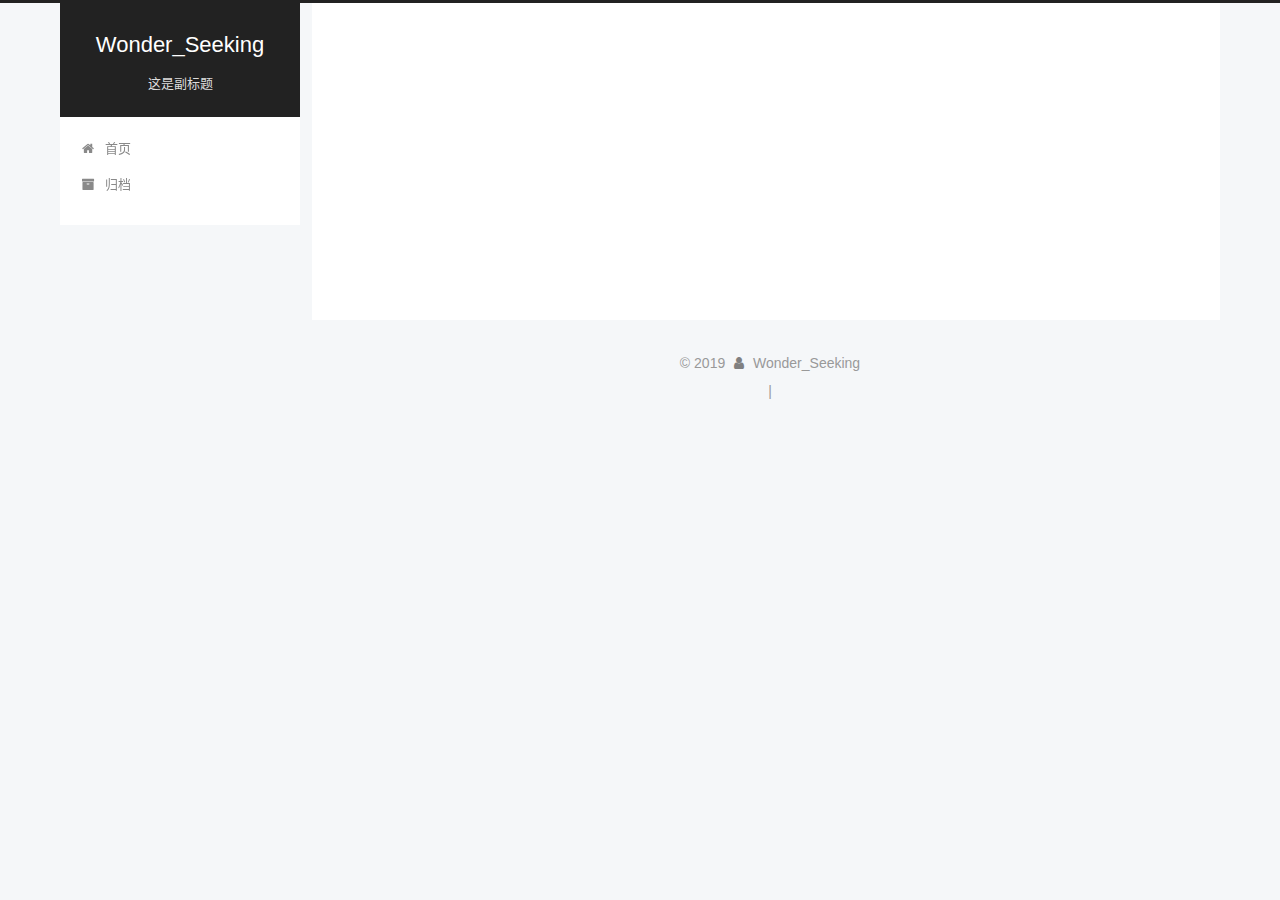
<file: tags/index.html>
<!DOCTYPE html>
<html lang="zh-CN">
<head>
  <meta charset="UTF-8">
<meta name="viewport" content="width=device-width, initial-scale=1, maximum-scale=2">
<meta name="theme-color" content="#222">
<meta name="generator" content="Hexo 4.0.0">
  <link rel="apple-touch-icon" sizes="180x180" href="/images/apple-touch-icon-next.png">
  <link rel="icon" type="image/png" sizes="32x32" href="/images/favicon-32x32-next.png">
  <link rel="icon" type="image/png" sizes="16x16" href="/images/favicon-16x16-next.png">
  <link rel="mask-icon" href="/images/logo.svg" color="#222">

<link rel="stylesheet" href="/css/main.css">


<link rel="stylesheet" href="/lib/font-awesome/css/font-awesome.min.css">


<script id="hexo-configurations">
  var NexT = window.NexT || {};
  var CONFIG = {
    root: '/',
    scheme: 'Pisces',
    version: '7.5.0',
    exturl: false,
    sidebar: {"position":"left","display":"post","offset":12,"onmobile":false},
    copycode: {"enable":false,"show_result":false,"style":null},
    back2top: {"enable":true,"sidebar":false,"scrollpercent":false},
    bookmark: {"enable":false,"color":"#222","save":"auto"},
    fancybox: false,
    mediumzoom: false,
    lazyload: false,
    pangu: false,
    algolia: {
      appID: '',
      apiKey: '',
      indexName: '',
      hits: {"per_page":10},
      labels: {"input_placeholder":"Search for Posts","hits_empty":"We didn't find any results for the search: ${query}","hits_stats":"${hits} results found in ${time} ms"}
    },
    localsearch: {"enable":false,"trigger":"auto","top_n_per_article":1,"unescape":false,"preload":false},
    path: '',
    motion: {"enable":true,"async":false,"transition":{"post_block":"fadeIn","post_header":"slideDownIn","post_body":"slideDownIn","coll_header":"slideLeftIn","sidebar":"slideUpIn"}},
    translation: {
      copy_button: '复制',
      copy_success: '复制成功',
      copy_failure: '复制失败'
    },
    sidebarPadding: 40
  };
</script>

  <meta name="description" content="这是描述">
<meta property="og:type" content="website">
<meta property="og:title" content="tags">
<meta property="og:url" content="http:&#x2F;&#x2F;314380965.github.io&#x2F;hexo&#x2F;tags&#x2F;index.html">
<meta property="og:site_name" content="Wonder_Seeking">
<meta property="og:description" content="这是描述">
<meta property="og:locale" content="zh-CN">
<meta property="og:updated_time" content="2019-11-10T07:41:55.382Z">
<meta name="twitter:card" content="summary">

<link rel="canonical" href="http://314380965.github.io/hexo/tags/">


<script id="page-configurations">
  // https://hexo.io/docs/variables.html
  CONFIG.page = {
    sidebar: "",
    isHome: false,
    isPost: false,
    isPage: true,
    isArchive: false
  };
</script>

  <title>tags | Wonder_Seeking
  </title>
  


  <script>
    var _hmt = _hmt || [];
    (function() {
      var hm = document.createElement("script");
      hm.src = "https://hm.baidu.com/hm.js?b4b82594a08ed79658e36c25d7b037a0";
      var s = document.getElementsByTagName("script")[0];
      s.parentNode.insertBefore(hm, s);
    })();
  </script>




  <noscript>
  <style>
  .use-motion .brand,
  .use-motion .menu-item,
  .sidebar-inner,
  .use-motion .post-block,
  .use-motion .pagination,
  .use-motion .comments,
  .use-motion .post-header,
  .use-motion .post-body,
  .use-motion .collection-header { opacity: initial; }

  .use-motion .site-title,
  .use-motion .site-subtitle {
    opacity: initial;
    top: initial;
  }

  .use-motion .logo-line-before i { left: initial; }
  .use-motion .logo-line-after i { right: initial; }
  </style>
</noscript>

</head>

<body itemscope itemtype="http://schema.org/WebPage">
  <div class="container use-motion">
    <div class="headband"></div>

    <header class="header" itemscope itemtype="http://schema.org/WPHeader">
      <div class="header-inner"><div class="site-brand-container">
  <div class="site-meta">

    <div>
      <a href="/" class="brand" rel="start">
        <span class="logo-line-before"><i></i></span>
        <span class="site-title">Wonder_Seeking</span>
        <span class="logo-line-after"><i></i></span>
      </a>
    </div>
        <p class="site-subtitle">这是副标题</p>
  </div>

  <div class="site-nav-toggle">
    <div class="toggle" aria-label="切换导航栏">
      <span class="toggle-line toggle-line-first"></span>
      <span class="toggle-line toggle-line-middle"></span>
      <span class="toggle-line toggle-line-last"></span>
    </div>
  </div>
</div>


<nav class="site-nav">
  
  <ul id="menu" class="menu">
        <li class="menu-item menu-item-home">

    <a href="/" rel="section"><i class="fa fa-fw fa-home"></i>首页</a>

  </li>
        <li class="menu-item menu-item-archives">

    <a href="/archives/" rel="section"><i class="fa fa-fw fa-archive"></i>归档</a>

  </li>
  </ul>

</nav>
</div>
    </header>

    
  <div class="back-to-top">
    <i class="fa fa-arrow-up"></i>
    <span>0%</span>
  </div>


    <main class="main">
      <div class="main-inner">
        <div class="content-wrap">
          
  
  

          <div class="content">
            

  <div class="posts-expand">
    
    
    
    <div class="post-block" lang="zh-CN">
      <header class="post-header">

<h1 class="post-title" itemprop="name headline">tags
</h1>

<div class="post-meta">
  

</div>

</header>

      
      
      
      <div class="post-body">
          <div class="tag-cloud">
            <div class="tag-cloud-title">
              暂无标签
            </div>
            <div class="tag-cloud-tags">
              
            </div>
          </div>
        
      </div>
      
      
      
    </div>
    

    
    
    
  </div>


          </div>
          
    
  <div class="comments" id="comments">
    <div id="lv-container" data-id="city" data-uid="MTAyMC80NzQ2OS8yMzk2OQ=="></div>
  </div>
  

        </div>
          
  
  <div class="toggle sidebar-toggle">
    <span class="toggle-line toggle-line-first"></span>
    <span class="toggle-line toggle-line-middle"></span>
    <span class="toggle-line toggle-line-last"></span>
  </div>

  <aside class="sidebar">
    <div class="sidebar-inner">

      <ul class="sidebar-nav motion-element">
        <li class="sidebar-nav-toc">
          文章目录
        </li>
        <li class="sidebar-nav-overview">
          站点概览
        </li>
      </ul>

      <!--noindex-->
      <div class="post-toc-wrap sidebar-panel">
      </div>
      <!--/noindex-->

      <div class="site-overview-wrap sidebar-panel">
        <div class="site-author motion-element" itemprop="author" itemscope itemtype="http://schema.org/Person">
  <img class="site-author-image" itemprop="image" alt="Wonder_Seeking"
    src="/images/avatar.jpg">
  <p class="site-author-name" itemprop="name">Wonder_Seeking</p>
  <div class="site-description" itemprop="description">这是描述</div>
</div>
<div class="site-state-wrap motion-element">
  <nav class="site-state">
      <div class="site-state-item site-state-posts">
          <a href="/archives/">
        
          <span class="site-state-item-count">2</span>
          <span class="site-state-item-name">日志</span>
        </a>
      </div>
  </nav>
</div>
  <div class="links-of-author motion-element">
      <span class="links-of-author-item">
        <a href="https://www.zhihu.com/people/love2buy/activities" title="知乎 &amp;rarr; https:&#x2F;&#x2F;www.zhihu.com&#x2F;people&#x2F;love2buy&#x2F;activities" rel="noopener" target="_blank"><i class="fa fa-fw fa-weibo"></i>知乎</a>
      </span>
      <span class="links-of-author-item">
        <a href="https://weibo.com/yourname" title="Weibo &amp;rarr; https:&#x2F;&#x2F;weibo.com&#x2F;yourname" rel="noopener" target="_blank"><i class="fa fa-fw fa-weibo"></i>Weibo</a>
      </span>
  </div>



      </div>

    </div>
  </aside>
  <div id="sidebar-dimmer"></div>


      </div>
    </main>

    <footer class="footer">
      <div class="footer-inner">
        

<div class="copyright">
  
  &copy; 
  <span itemprop="copyrightYear">2019</span>
  <span class="with-love">
    <i class="fa fa-user"></i>
  </span>
  <span class="author" itemprop="copyrightHolder">Wonder_Seeking</span>
</div>

        
<div class="busuanzi-count">
  <script async src="https://busuanzi.ibruce.info/busuanzi/2.3/busuanzi.pure.mini.js"></script>
    <span class="post-meta-item" id="busuanzi_container_site_uv" style="display: none;">
      <span class="post-meta-item-icon">
        <i class="fa fa-user"></i>
      </span>
      <span class="site-uv" title="总访客量">
        <span id="busuanzi_value_site_uv"></span>
      </span>
    </span>
    <span class="post-meta-divider">|</span>
    <span class="post-meta-item" id="busuanzi_container_site_pv" style="display: none;">
      <span class="post-meta-item-icon">
        <i class="fa fa-eye"></i>
      </span>
      <span class="site-pv" title="总访问量">
        <span id="busuanzi_value_site_pv"></span>
      </span>
    </span>
</div>








  <script>
    (function() {
      var hm = document.createElement("script");
      hm.src = "//tajs.qq.com/stats?sId=66489902";
      var s = document.getElementsByTagName("script")[0];
      s.parentNode.insertBefore(hm, s);
    })();
  </script>




        
      </div>
    </footer>
  </div>

  
  <script src="/lib/anime.min.js"></script>
  <script src="/lib/velocity/velocity.min.js"></script>
  <script src="/lib/velocity/velocity.ui.min.js"></script>
<script src="/js/utils.js"></script><script src="/js/motion.js"></script>
<script src="/js/schemes/pisces.js"></script>
<script src="/js/next-boot.js"></script>



  
















  

  

<script>
  window.livereOptions = {
    refer: location.pathname.replace(CONFIG.root, '').replace('index.html', '')
  };
  (function(d, s) {
    var j, e = d.getElementsByTagName(s)[0];
    if (typeof LivereTower === 'function') { return; }
    j = d.createElement(s);
    j.src = 'https://cdn-city.livere.com/js/embed.dist.js';
    j.async = true;
    e.parentNode.insertBefore(j, e);
  })(document, 'script');
</script>

</body>
</html>
</file>
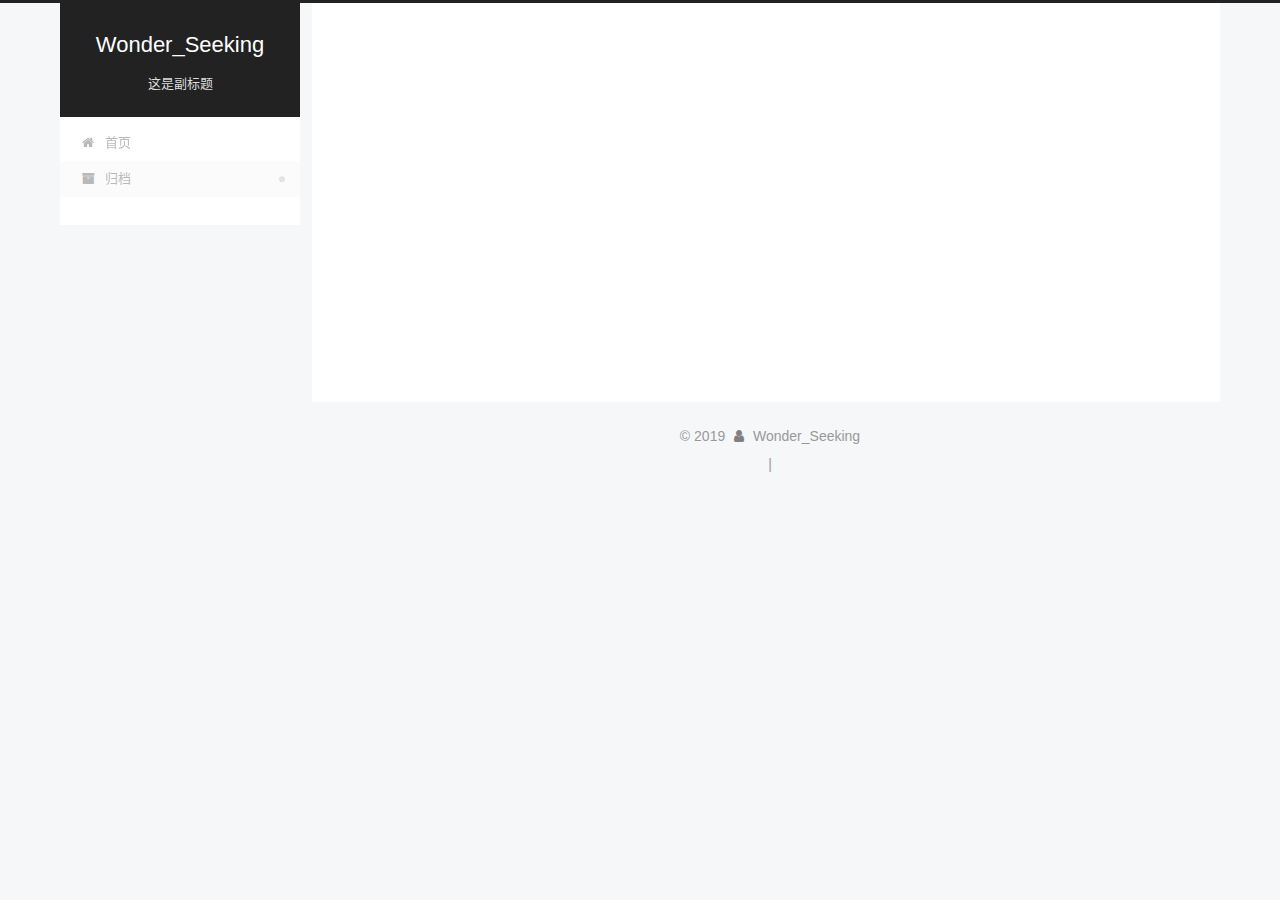
<file: archives/2019/index.html>
<!DOCTYPE html>
<html lang="zh-CN">
<head>
  <meta charset="UTF-8">
<meta name="viewport" content="width=device-width, initial-scale=1, maximum-scale=2">
<meta name="theme-color" content="#222">
<meta name="generator" content="Hexo 4.0.0">
  <link rel="apple-touch-icon" sizes="180x180" href="/images/apple-touch-icon-next.png">
  <link rel="icon" type="image/png" sizes="32x32" href="/images/favicon-32x32-next.png">
  <link rel="icon" type="image/png" sizes="16x16" href="/images/favicon-16x16-next.png">
  <link rel="mask-icon" href="/images/logo.svg" color="#222">

<link rel="stylesheet" href="/css/main.css">


<link rel="stylesheet" href="/lib/font-awesome/css/font-awesome.min.css">


<script id="hexo-configurations">
  var NexT = window.NexT || {};
  var CONFIG = {
    root: '/',
    scheme: 'Pisces',
    version: '7.5.0',
    exturl: false,
    sidebar: {"position":"left","display":"post","offset":12,"onmobile":false},
    copycode: {"enable":false,"show_result":false,"style":null},
    back2top: {"enable":true,"sidebar":false,"scrollpercent":false},
    bookmark: {"enable":false,"color":"#222","save":"auto"},
    fancybox: false,
    mediumzoom: false,
    lazyload: false,
    pangu: false,
    algolia: {
      appID: '',
      apiKey: '',
      indexName: '',
      hits: {"per_page":10},
      labels: {"input_placeholder":"Search for Posts","hits_empty":"We didn't find any results for the search: ${query}","hits_stats":"${hits} results found in ${time} ms"}
    },
    localsearch: {"enable":false,"trigger":"auto","top_n_per_article":1,"unescape":false,"preload":false},
    path: '',
    motion: {"enable":true,"async":false,"transition":{"post_block":"fadeIn","post_header":"slideDownIn","post_body":"slideDownIn","coll_header":"slideLeftIn","sidebar":"slideUpIn"}},
    translation: {
      copy_button: '复制',
      copy_success: '复制成功',
      copy_failure: '复制失败'
    },
    sidebarPadding: 40
  };
</script>

  <meta name="description" content="这是描述">
<meta property="og:type" content="website">
<meta property="og:title" content="Wonder_Seeking">
<meta property="og:url" content="http:&#x2F;&#x2F;314380965.github.io&#x2F;hexo&#x2F;archives&#x2F;2019&#x2F;index.html">
<meta property="og:site_name" content="Wonder_Seeking">
<meta property="og:description" content="这是描述">
<meta property="og:locale" content="zh-CN">
<meta name="twitter:card" content="summary">

<link rel="canonical" href="http://314380965.github.io/hexo/archives/2019/">


<script id="page-configurations">
  // https://hexo.io/docs/variables.html
  CONFIG.page = {
    sidebar: "",
    isHome: false,
    isPost: false,
    isPage: false,
    isArchive: true
  };
</script>

  <title>归档 | Wonder_Seeking</title>
  


  <script>
    var _hmt = _hmt || [];
    (function() {
      var hm = document.createElement("script");
      hm.src = "https://hm.baidu.com/hm.js?b4b82594a08ed79658e36c25d7b037a0";
      var s = document.getElementsByTagName("script")[0];
      s.parentNode.insertBefore(hm, s);
    })();
  </script>




  <noscript>
  <style>
  .use-motion .brand,
  .use-motion .menu-item,
  .sidebar-inner,
  .use-motion .post-block,
  .use-motion .pagination,
  .use-motion .comments,
  .use-motion .post-header,
  .use-motion .post-body,
  .use-motion .collection-header { opacity: initial; }

  .use-motion .site-title,
  .use-motion .site-subtitle {
    opacity: initial;
    top: initial;
  }

  .use-motion .logo-line-before i { left: initial; }
  .use-motion .logo-line-after i { right: initial; }
  </style>
</noscript>

</head>

<body itemscope itemtype="http://schema.org/WebPage">
  <div class="container use-motion">
    <div class="headband"></div>

    <header class="header" itemscope itemtype="http://schema.org/WPHeader">
      <div class="header-inner"><div class="site-brand-container">
  <div class="site-meta">

    <div>
      <a href="/" class="brand" rel="start">
        <span class="logo-line-before"><i></i></span>
        <span class="site-title">Wonder_Seeking</span>
        <span class="logo-line-after"><i></i></span>
      </a>
    </div>
        <p class="site-subtitle">这是副标题</p>
  </div>

  <div class="site-nav-toggle">
    <div class="toggle" aria-label="切换导航栏">
      <span class="toggle-line toggle-line-first"></span>
      <span class="toggle-line toggle-line-middle"></span>
      <span class="toggle-line toggle-line-last"></span>
    </div>
  </div>
</div>


<nav class="site-nav">
  
  <ul id="menu" class="menu">
        <li class="menu-item menu-item-home">

    <a href="/" rel="section"><i class="fa fa-fw fa-home"></i>首页</a>

  </li>
        <li class="menu-item menu-item-archives">

    <a href="/archives/" rel="section"><i class="fa fa-fw fa-archive"></i>归档</a>

  </li>
  </ul>

</nav>
</div>
    </header>

    
  <div class="back-to-top">
    <i class="fa fa-arrow-up"></i>
    <span>0%</span>
  </div>


    <main class="main">
      <div class="main-inner">
        <div class="content-wrap">
          

          <div class="content">
            

  
  
  
  <div class="post-block">
    <div class="posts-collapse">
      <div class="collection-title">
        <span class="collection-header">嗯..! 目前共计 2 篇日志。 继续努力。</span>
      </div>

      
    <div class="collection-year">
      <h1 class="collection-header">2019</h1>
    </div>

  <article itemscope itemtype="http://schema.org/Article">
    <header class="post-header">

      <div class="post-meta">
        <time itemprop="dateCreated"
              datetime="2019-11-10T16:56:19Z"
              content="2019-11-10">
          11-10
        </time>
      </div>

      <h2 class="post-title">
          <a class="post-title-link" href="/2019/11/11/%E7%AC%AC%E4%B8%80%E7%AF%87%E6%B5%8B%E8%AF%95%E6%96%87/" itemprop="url">
            <span itemprop="name">第一篇测试文</span>
          </a>
      </h2>

    </header>
  </article>

  <article itemscope itemtype="http://schema.org/Article">
    <header class="post-header">

      <div class="post-meta">
        <time itemprop="dateCreated"
              datetime="2019-11-07T16:08:54Z"
              content="2019-11-07">
          11-07
        </time>
      </div>

      <h2 class="post-title">
          <a class="post-title-link" href="/2019/11/08/%E6%B5%8B%E8%AF%95%E6%96%87%E7%AB%A0/" itemprop="url">
            <span itemprop="name">测试文章</span>
          </a>
      </h2>

    </header>
  </article>


    </div>
  </div>
  
  
  

  



          </div>
          

        </div>
          
  
  <div class="toggle sidebar-toggle">
    <span class="toggle-line toggle-line-first"></span>
    <span class="toggle-line toggle-line-middle"></span>
    <span class="toggle-line toggle-line-last"></span>
  </div>

  <aside class="sidebar">
    <div class="sidebar-inner">

      <ul class="sidebar-nav motion-element">
        <li class="sidebar-nav-toc">
          文章目录
        </li>
        <li class="sidebar-nav-overview">
          站点概览
        </li>
      </ul>

      <!--noindex-->
      <div class="post-toc-wrap sidebar-panel">
      </div>
      <!--/noindex-->

      <div class="site-overview-wrap sidebar-panel">
        <div class="site-author motion-element" itemprop="author" itemscope itemtype="http://schema.org/Person">
  <img class="site-author-image" itemprop="image" alt="Wonder_Seeking"
    src="/images/avatar.jpg">
  <p class="site-author-name" itemprop="name">Wonder_Seeking</p>
  <div class="site-description" itemprop="description">这是描述</div>
</div>
<div class="site-state-wrap motion-element">
  <nav class="site-state">
      <div class="site-state-item site-state-posts">
          <a href="/archives/">
        
          <span class="site-state-item-count">2</span>
          <span class="site-state-item-name">日志</span>
        </a>
      </div>
  </nav>
</div>
  <div class="links-of-author motion-element">
      <span class="links-of-author-item">
        <a href="https://www.zhihu.com/people/love2buy/activities" title="知乎 &amp;rarr; https:&#x2F;&#x2F;www.zhihu.com&#x2F;people&#x2F;love2buy&#x2F;activities" rel="noopener" target="_blank"><i class="fa fa-fw fa-weibo"></i>知乎</a>
      </span>
      <span class="links-of-author-item">
        <a href="https://weibo.com/yourname" title="Weibo &amp;rarr; https:&#x2F;&#x2F;weibo.com&#x2F;yourname" rel="noopener" target="_blank"><i class="fa fa-fw fa-weibo"></i>Weibo</a>
      </span>
  </div>



      </div>

    </div>
  </aside>
  <div id="sidebar-dimmer"></div>


      </div>
    </main>

    <footer class="footer">
      <div class="footer-inner">
        

<div class="copyright">
  
  &copy; 
  <span itemprop="copyrightYear">2019</span>
  <span class="with-love">
    <i class="fa fa-user"></i>
  </span>
  <span class="author" itemprop="copyrightHolder">Wonder_Seeking</span>
</div>

        
<div class="busuanzi-count">
  <script async src="https://busuanzi.ibruce.info/busuanzi/2.3/busuanzi.pure.mini.js"></script>
    <span class="post-meta-item" id="busuanzi_container_site_uv" style="display: none;">
      <span class="post-meta-item-icon">
        <i class="fa fa-user"></i>
      </span>
      <span class="site-uv" title="总访客量">
        <span id="busuanzi_value_site_uv"></span>
      </span>
    </span>
    <span class="post-meta-divider">|</span>
    <span class="post-meta-item" id="busuanzi_container_site_pv" style="display: none;">
      <span class="post-meta-item-icon">
        <i class="fa fa-eye"></i>
      </span>
      <span class="site-pv" title="总访问量">
        <span id="busuanzi_value_site_pv"></span>
      </span>
    </span>
</div>








  <script>
    (function() {
      var hm = document.createElement("script");
      hm.src = "//tajs.qq.com/stats?sId=66489902";
      var s = document.getElementsByTagName("script")[0];
      s.parentNode.insertBefore(hm, s);
    })();
  </script>




        
      </div>
    </footer>
  </div>

  
  <script src="/lib/anime.min.js"></script>
  <script src="/lib/velocity/velocity.min.js"></script>
  <script src="/lib/velocity/velocity.ui.min.js"></script>
<script src="/js/utils.js"></script><script src="/js/motion.js"></script>
<script src="/js/schemes/pisces.js"></script>
<script src="/js/next-boot.js"></script>



  
















  

  


</body>
</html>
</file>
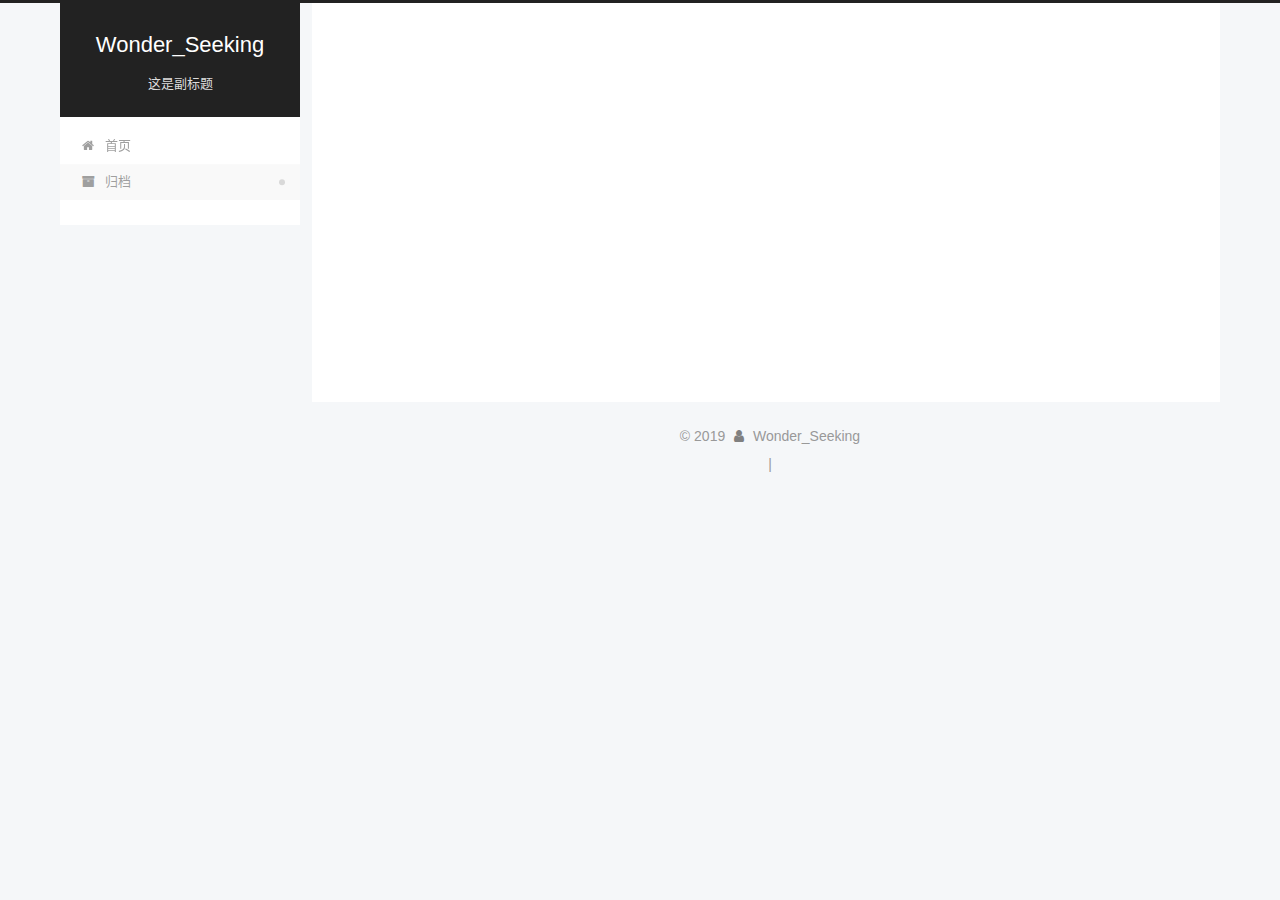
<file: archives/2019/11/index.html>
<!DOCTYPE html>
<html lang="zh-CN">
<head>
  <meta charset="UTF-8">
<meta name="viewport" content="width=device-width, initial-scale=1, maximum-scale=2">
<meta name="theme-color" content="#222">
<meta name="generator" content="Hexo 4.0.0">
  <link rel="apple-touch-icon" sizes="180x180" href="/images/apple-touch-icon-next.png">
  <link rel="icon" type="image/png" sizes="32x32" href="/images/favicon-32x32-next.png">
  <link rel="icon" type="image/png" sizes="16x16" href="/images/favicon-16x16-next.png">
  <link rel="mask-icon" href="/images/logo.svg" color="#222">

<link rel="stylesheet" href="/css/main.css">


<link rel="stylesheet" href="/lib/font-awesome/css/font-awesome.min.css">


<script id="hexo-configurations">
  var NexT = window.NexT || {};
  var CONFIG = {
    root: '/',
    scheme: 'Pisces',
    version: '7.5.0',
    exturl: false,
    sidebar: {"position":"left","display":"post","offset":12,"onmobile":false},
    copycode: {"enable":false,"show_result":false,"style":null},
    back2top: {"enable":true,"sidebar":false,"scrollpercent":false},
    bookmark: {"enable":false,"color":"#222","save":"auto"},
    fancybox: false,
    mediumzoom: false,
    lazyload: false,
    pangu: false,
    algolia: {
      appID: '',
      apiKey: '',
      indexName: '',
      hits: {"per_page":10},
      labels: {"input_placeholder":"Search for Posts","hits_empty":"We didn't find any results for the search: ${query}","hits_stats":"${hits} results found in ${time} ms"}
    },
    localsearch: {"enable":false,"trigger":"auto","top_n_per_article":1,"unescape":false,"preload":false},
    path: '',
    motion: {"enable":true,"async":false,"transition":{"post_block":"fadeIn","post_header":"slideDownIn","post_body":"slideDownIn","coll_header":"slideLeftIn","sidebar":"slideUpIn"}},
    translation: {
      copy_button: '复制',
      copy_success: '复制成功',
      copy_failure: '复制失败'
    },
    sidebarPadding: 40
  };
</script>

  <meta name="description" content="这是描述">
<meta property="og:type" content="website">
<meta property="og:title" content="Wonder_Seeking">
<meta property="og:url" content="http:&#x2F;&#x2F;314380965.github.io&#x2F;hexo&#x2F;archives&#x2F;2019&#x2F;11&#x2F;index.html">
<meta property="og:site_name" content="Wonder_Seeking">
<meta property="og:description" content="这是描述">
<meta property="og:locale" content="zh-CN">
<meta name="twitter:card" content="summary">

<link rel="canonical" href="http://314380965.github.io/hexo/archives/2019/11/">


<script id="page-configurations">
  // https://hexo.io/docs/variables.html
  CONFIG.page = {
    sidebar: "",
    isHome: false,
    isPost: false,
    isPage: false,
    isArchive: true
  };
</script>

  <title>归档 | Wonder_Seeking</title>
  


  <script>
    var _hmt = _hmt || [];
    (function() {
      var hm = document.createElement("script");
      hm.src = "https://hm.baidu.com/hm.js?b4b82594a08ed79658e36c25d7b037a0";
      var s = document.getElementsByTagName("script")[0];
      s.parentNode.insertBefore(hm, s);
    })();
  </script>




  <noscript>
  <style>
  .use-motion .brand,
  .use-motion .menu-item,
  .sidebar-inner,
  .use-motion .post-block,
  .use-motion .pagination,
  .use-motion .comments,
  .use-motion .post-header,
  .use-motion .post-body,
  .use-motion .collection-header { opacity: initial; }

  .use-motion .site-title,
  .use-motion .site-subtitle {
    opacity: initial;
    top: initial;
  }

  .use-motion .logo-line-before i { left: initial; }
  .use-motion .logo-line-after i { right: initial; }
  </style>
</noscript>

</head>

<body itemscope itemtype="http://schema.org/WebPage">
  <div class="container use-motion">
    <div class="headband"></div>

    <header class="header" itemscope itemtype="http://schema.org/WPHeader">
      <div class="header-inner"><div class="site-brand-container">
  <div class="site-meta">

    <div>
      <a href="/" class="brand" rel="start">
        <span class="logo-line-before"><i></i></span>
        <span class="site-title">Wonder_Seeking</span>
        <span class="logo-line-after"><i></i></span>
      </a>
    </div>
        <p class="site-subtitle">这是副标题</p>
  </div>

  <div class="site-nav-toggle">
    <div class="toggle" aria-label="切换导航栏">
      <span class="toggle-line toggle-line-first"></span>
      <span class="toggle-line toggle-line-middle"></span>
      <span class="toggle-line toggle-line-last"></span>
    </div>
  </div>
</div>


<nav class="site-nav">
  
  <ul id="menu" class="menu">
        <li class="menu-item menu-item-home">

    <a href="/" rel="section"><i class="fa fa-fw fa-home"></i>首页</a>

  </li>
        <li class="menu-item menu-item-archives">

    <a href="/archives/" rel="section"><i class="fa fa-fw fa-archive"></i>归档</a>

  </li>
  </ul>

</nav>
</div>
    </header>

    
  <div class="back-to-top">
    <i class="fa fa-arrow-up"></i>
    <span>0%</span>
  </div>


    <main class="main">
      <div class="main-inner">
        <div class="content-wrap">
          

          <div class="content">
            

  
  
  
  <div class="post-block">
    <div class="posts-collapse">
      <div class="collection-title">
        <span class="collection-header">嗯..! 目前共计 2 篇日志。 继续努力。</span>
      </div>

      
    <div class="collection-year">
      <h1 class="collection-header">2019</h1>
    </div>

  <article itemscope itemtype="http://schema.org/Article">
    <header class="post-header">

      <div class="post-meta">
        <time itemprop="dateCreated"
              datetime="2019-11-10T16:56:19Z"
              content="2019-11-10">
          11-10
        </time>
      </div>

      <h2 class="post-title">
          <a class="post-title-link" href="/2019/11/11/%E7%AC%AC%E4%B8%80%E7%AF%87%E6%B5%8B%E8%AF%95%E6%96%87/" itemprop="url">
            <span itemprop="name">第一篇测试文</span>
          </a>
      </h2>

    </header>
  </article>

  <article itemscope itemtype="http://schema.org/Article">
    <header class="post-header">

      <div class="post-meta">
        <time itemprop="dateCreated"
              datetime="2019-11-07T16:08:54Z"
              content="2019-11-07">
          11-07
        </time>
      </div>

      <h2 class="post-title">
          <a class="post-title-link" href="/2019/11/08/%E6%B5%8B%E8%AF%95%E6%96%87%E7%AB%A0/" itemprop="url">
            <span itemprop="name">测试文章</span>
          </a>
      </h2>

    </header>
  </article>


    </div>
  </div>
  
  
  

  



          </div>
          

        </div>
          
  
  <div class="toggle sidebar-toggle">
    <span class="toggle-line toggle-line-first"></span>
    <span class="toggle-line toggle-line-middle"></span>
    <span class="toggle-line toggle-line-last"></span>
  </div>

  <aside class="sidebar">
    <div class="sidebar-inner">

      <ul class="sidebar-nav motion-element">
        <li class="sidebar-nav-toc">
          文章目录
        </li>
        <li class="sidebar-nav-overview">
          站点概览
        </li>
      </ul>

      <!--noindex-->
      <div class="post-toc-wrap sidebar-panel">
      </div>
      <!--/noindex-->

      <div class="site-overview-wrap sidebar-panel">
        <div class="site-author motion-element" itemprop="author" itemscope itemtype="http://schema.org/Person">
  <img class="site-author-image" itemprop="image" alt="Wonder_Seeking"
    src="/images/avatar.jpg">
  <p class="site-author-name" itemprop="name">Wonder_Seeking</p>
  <div class="site-description" itemprop="description">这是描述</div>
</div>
<div class="site-state-wrap motion-element">
  <nav class="site-state">
      <div class="site-state-item site-state-posts">
          <a href="/archives/">
        
          <span class="site-state-item-count">2</span>
          <span class="site-state-item-name">日志</span>
        </a>
      </div>
  </nav>
</div>
  <div class="links-of-author motion-element">
      <span class="links-of-author-item">
        <a href="https://www.zhihu.com/people/love2buy/activities" title="知乎 &amp;rarr; https:&#x2F;&#x2F;www.zhihu.com&#x2F;people&#x2F;love2buy&#x2F;activities" rel="noopener" target="_blank"><i class="fa fa-fw fa-weibo"></i>知乎</a>
      </span>
      <span class="links-of-author-item">
        <a href="https://weibo.com/yourname" title="Weibo &amp;rarr; https:&#x2F;&#x2F;weibo.com&#x2F;yourname" rel="noopener" target="_blank"><i class="fa fa-fw fa-weibo"></i>Weibo</a>
      </span>
  </div>



      </div>

    </div>
  </aside>
  <div id="sidebar-dimmer"></div>


      </div>
    </main>

    <footer class="footer">
      <div class="footer-inner">
        

<div class="copyright">
  
  &copy; 
  <span itemprop="copyrightYear">2019</span>
  <span class="with-love">
    <i class="fa fa-user"></i>
  </span>
  <span class="author" itemprop="copyrightHolder">Wonder_Seeking</span>
</div>

        
<div class="busuanzi-count">
  <script async src="https://busuanzi.ibruce.info/busuanzi/2.3/busuanzi.pure.mini.js"></script>
    <span class="post-meta-item" id="busuanzi_container_site_uv" style="display: none;">
      <span class="post-meta-item-icon">
        <i class="fa fa-user"></i>
      </span>
      <span class="site-uv" title="总访客量">
        <span id="busuanzi_value_site_uv"></span>
      </span>
    </span>
    <span class="post-meta-divider">|</span>
    <span class="post-meta-item" id="busuanzi_container_site_pv" style="display: none;">
      <span class="post-meta-item-icon">
        <i class="fa fa-eye"></i>
      </span>
      <span class="site-pv" title="总访问量">
        <span id="busuanzi_value_site_pv"></span>
      </span>
    </span>
</div>








  <script>
    (function() {
      var hm = document.createElement("script");
      hm.src = "//tajs.qq.com/stats?sId=66489902";
      var s = document.getElementsByTagName("script")[0];
      s.parentNode.insertBefore(hm, s);
    })();
  </script>




        
      </div>
    </footer>
  </div>

  
  <script src="/lib/anime.min.js"></script>
  <script src="/lib/velocity/velocity.min.js"></script>
  <script src="/lib/velocity/velocity.ui.min.js"></script>
<script src="/js/utils.js"></script><script src="/js/motion.js"></script>
<script src="/js/schemes/pisces.js"></script>
<script src="/js/next-boot.js"></script>



  
















  

  


</body>
</html>
</file>
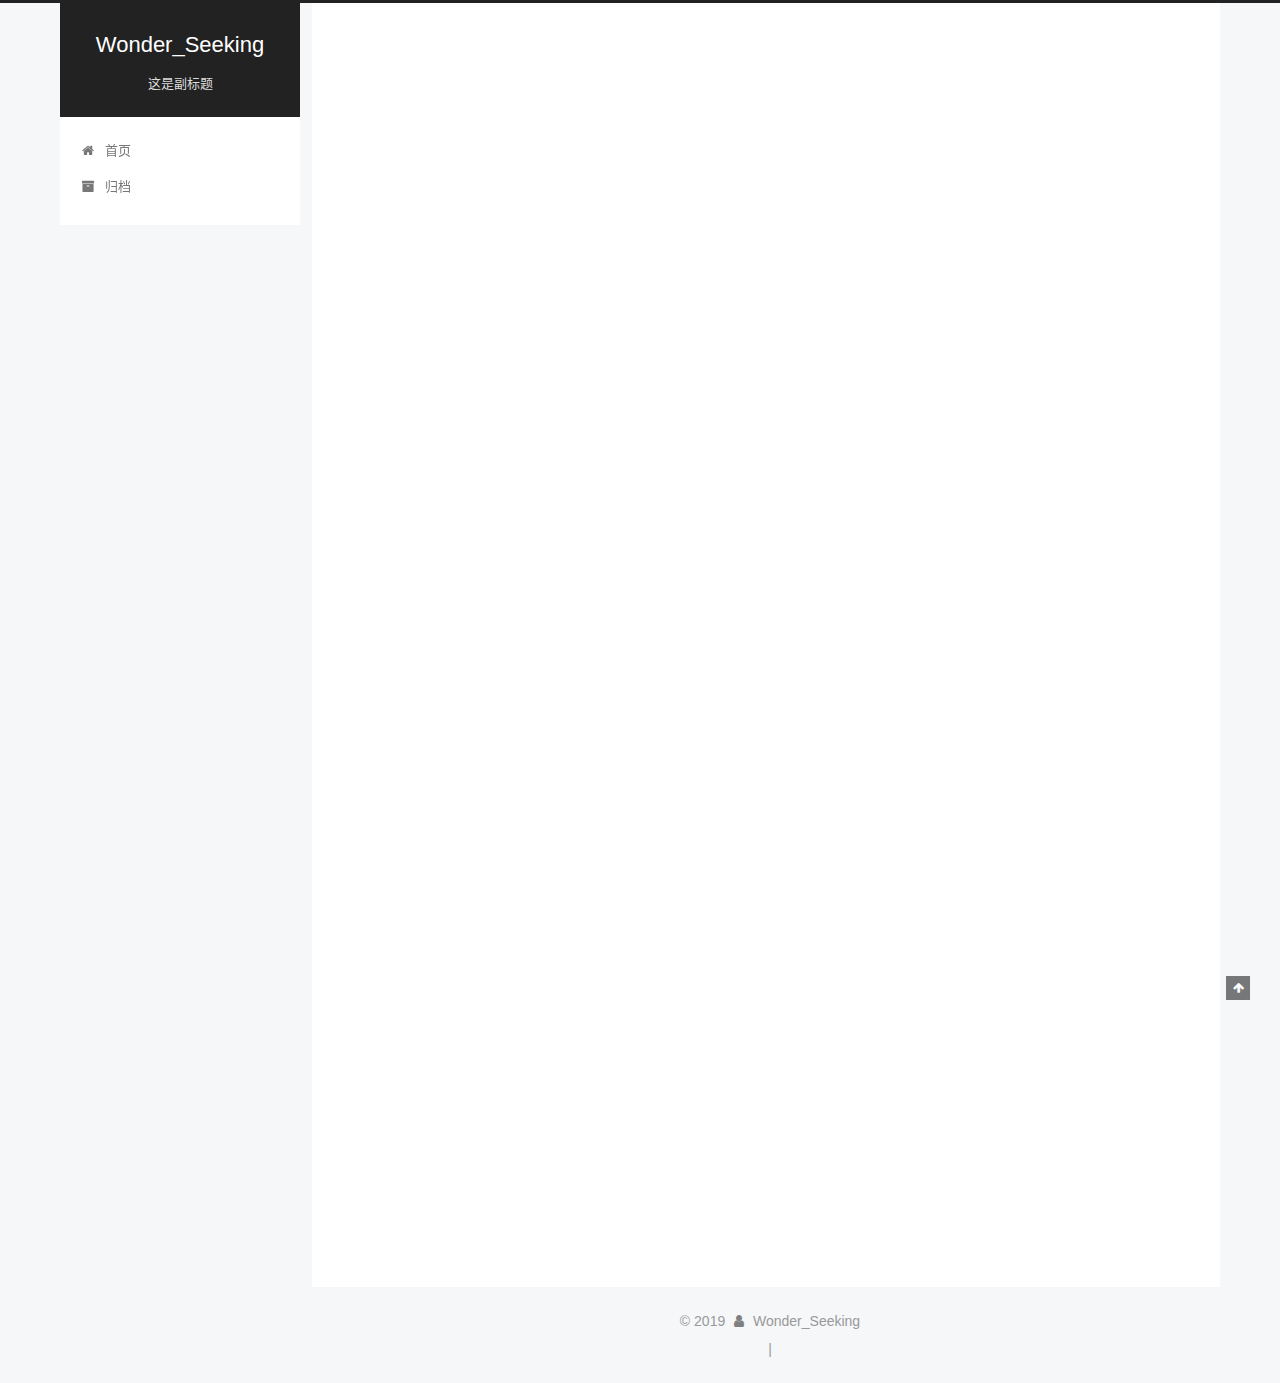
<file: 2019/11/08/测试文章/index.html>
<!DOCTYPE html>
<html lang="zh-CN">
<head>
  <meta charset="UTF-8">
<meta name="viewport" content="width=device-width, initial-scale=1, maximum-scale=2">
<meta name="theme-color" content="#222">
<meta name="generator" content="Hexo 4.0.0">
  <link rel="apple-touch-icon" sizes="180x180" href="/images/apple-touch-icon-next.png">
  <link rel="icon" type="image/png" sizes="32x32" href="/images/favicon-32x32-next.png">
  <link rel="icon" type="image/png" sizes="16x16" href="/images/favicon-16x16-next.png">
  <link rel="mask-icon" href="/images/logo.svg" color="#222">

<link rel="stylesheet" href="/css/main.css">


<link rel="stylesheet" href="/lib/font-awesome/css/font-awesome.min.css">


<script id="hexo-configurations">
  var NexT = window.NexT || {};
  var CONFIG = {
    root: '/',
    scheme: 'Pisces',
    version: '7.5.0',
    exturl: false,
    sidebar: {"position":"left","display":"post","offset":12,"onmobile":false},
    copycode: {"enable":false,"show_result":false,"style":null},
    back2top: {"enable":true,"sidebar":false,"scrollpercent":false},
    bookmark: {"enable":false,"color":"#222","save":"auto"},
    fancybox: false,
    mediumzoom: false,
    lazyload: false,
    pangu: false,
    algolia: {
      appID: '',
      apiKey: '',
      indexName: '',
      hits: {"per_page":10},
      labels: {"input_placeholder":"Search for Posts","hits_empty":"We didn't find any results for the search: ${query}","hits_stats":"${hits} results found in ${time} ms"}
    },
    localsearch: {"enable":false,"trigger":"auto","top_n_per_article":1,"unescape":false,"preload":false},
    path: '',
    motion: {"enable":true,"async":false,"transition":{"post_block":"fadeIn","post_header":"slideDownIn","post_body":"slideDownIn","coll_header":"slideLeftIn","sidebar":"slideUpIn"}},
    translation: {
      copy_button: '复制',
      copy_success: '复制成功',
      copy_failure: '复制失败'
    },
    sidebarPadding: 40
  };
</script>

  <meta name="description" content="世间所有的相遇，都是久别重逢                  default 提示块标签                          primary 提示块标签                          success 提示块标签                          info 提示块标签                          warning 提示块标签">
<meta property="og:type" content="article">
<meta property="og:title" content="测试文章">
<meta property="og:url" content="http:&#x2F;&#x2F;314380965.github.io&#x2F;hexo&#x2F;2019&#x2F;11&#x2F;08&#x2F;%E6%B5%8B%E8%AF%95%E6%96%87%E7%AB%A0&#x2F;index.html">
<meta property="og:site_name" content="Wonder_Seeking">
<meta property="og:description" content="世间所有的相遇，都是久别重逢                  default 提示块标签                          primary 提示块标签                          success 提示块标签                          info 提示块标签                          warning 提示块标签">
<meta property="og:locale" content="zh-CN">
<meta property="og:updated_time" content="2019-11-10T08:58:15.084Z">
<meta name="twitter:card" content="summary">

<link rel="canonical" href="http://314380965.github.io/hexo/2019/11/08/%E6%B5%8B%E8%AF%95%E6%96%87%E7%AB%A0/">


<script id="page-configurations">
  // https://hexo.io/docs/variables.html
  CONFIG.page = {
    sidebar: "",
    isHome: false,
    isPost: true,
    isPage: false,
    isArchive: false
  };
</script>

  <title>测试文章 | Wonder_Seeking</title>
  


  <script>
    var _hmt = _hmt || [];
    (function() {
      var hm = document.createElement("script");
      hm.src = "https://hm.baidu.com/hm.js?b4b82594a08ed79658e36c25d7b037a0";
      var s = document.getElementsByTagName("script")[0];
      s.parentNode.insertBefore(hm, s);
    })();
  </script>




  <noscript>
  <style>
  .use-motion .brand,
  .use-motion .menu-item,
  .sidebar-inner,
  .use-motion .post-block,
  .use-motion .pagination,
  .use-motion .comments,
  .use-motion .post-header,
  .use-motion .post-body,
  .use-motion .collection-header { opacity: initial; }

  .use-motion .site-title,
  .use-motion .site-subtitle {
    opacity: initial;
    top: initial;
  }

  .use-motion .logo-line-before i { left: initial; }
  .use-motion .logo-line-after i { right: initial; }
  </style>
</noscript>

</head>

<body itemscope itemtype="http://schema.org/WebPage">
  <div class="container use-motion">
    <div class="headband"></div>

    <header class="header" itemscope itemtype="http://schema.org/WPHeader">
      <div class="header-inner"><div class="site-brand-container">
  <div class="site-meta">

    <div>
      <a href="/" class="brand" rel="start">
        <span class="logo-line-before"><i></i></span>
        <span class="site-title">Wonder_Seeking</span>
        <span class="logo-line-after"><i></i></span>
      </a>
    </div>
        <p class="site-subtitle">这是副标题</p>
  </div>

  <div class="site-nav-toggle">
    <div class="toggle" aria-label="切换导航栏">
      <span class="toggle-line toggle-line-first"></span>
      <span class="toggle-line toggle-line-middle"></span>
      <span class="toggle-line toggle-line-last"></span>
    </div>
  </div>
</div>


<nav class="site-nav">
  
  <ul id="menu" class="menu">
        <li class="menu-item menu-item-home">

    <a href="/" rel="section"><i class="fa fa-fw fa-home"></i>首页</a>

  </li>
        <li class="menu-item menu-item-archives">

    <a href="/archives/" rel="section"><i class="fa fa-fw fa-archive"></i>归档</a>

  </li>
  </ul>

</nav>
</div>
    </header>

    
  <div class="back-to-top">
    <i class="fa fa-arrow-up"></i>
    <span>0%</span>
  </div>


    <main class="main">
      <div class="main-inner">
        <div class="content-wrap">
          

          <div class="content">
            

  <div class="posts-expand">
      
  
  
  <article itemscope itemtype="http://schema.org/Article" class="post-block " lang="zh-CN">
    <link itemprop="mainEntityOfPage" href="http://314380965.github.io/hexo/2019/11/08/%E6%B5%8B%E8%AF%95%E6%96%87%E7%AB%A0/">

    <span hidden itemprop="author" itemscope itemtype="http://schema.org/Person">
      <meta itemprop="image" content="/images/avatar.jpg">
      <meta itemprop="name" content="Wonder_Seeking">
      <meta itemprop="description" content="这是描述">
    </span>

    <span hidden itemprop="publisher" itemscope itemtype="http://schema.org/Organization">
      <meta itemprop="name" content="Wonder_Seeking">
    </span>
      <header class="post-header">
        <h1 class="post-title" itemprop="name headline">
          测试文章
        </h1>

        <div class="post-meta">
            <span class="post-meta-item">
              <span class="post-meta-item-icon">
                <i class="fa fa-calendar-o"></i>
              </span>
              <span class="post-meta-item-text">发表于</span>

              <time title="创建时间：2019-11-07 16:08:54" itemprop="dateCreated datePublished" datetime="2019-11-07T16:08:54Z">2019-11-07</time>
            </span>
              <span class="post-meta-item">
                <span class="post-meta-item-icon">
                  <i class="fa fa-calendar-check-o"></i>
                </span>
                <span class="post-meta-item-text">更新于</span>
                <time title="修改时间：2019-11-10 08:58:15" itemprop="dateModified" datetime="2019-11-10T08:58:15Z">2019-11-10</time>
              </span>

          
            <span class="post-meta-item" title="阅读次数" id="busuanzi_container_page_pv" style="display: none;">
              <span class="post-meta-item-icon">
                <i class="fa fa-eye"></i>
              </span>
              <span class="post-meta-item-text">阅读次数：</span>
              <span id="busuanzi_value_page_pv"></span>
            </span>

        </div>
      </header>

    
    
    
    <div class="post-body" itemprop="articleBody">

      
        <blockquote class="blockquote-center"><p>世间所有的相遇，都是久别重逢</p>
</blockquote>



<div class="note default">
            <p>default 提示块标签</p>
          </div>

<div class="note primary">
            <p>primary 提示块标签</p>
          </div>

<div class="note success">
            <p>success 提示块标签</p>
          </div>

<div class="note info">
            <p>info 提示块标签</p>
          </div>

<div class="note warning">
            <p>warning 提示块标签</p>
          </div>

<div class="note danger">
            <p>danger 提示块标签</p>
          </div>

<a id="more"></a>

<span class="label default">默认</span> 
<span class="label primary">主要</span> 
<span class="label success">成功</span> 
<span class="label info">信息</span> 
<span class="label warning">警告</span> 
<span class="label danger">危险</span> 
<span class="label success">这是成功的信息</span>

<div><a class="btn" href="https://tding.top/ " target="_blank" rel="noopener" title="这是小宝宝的博客"><i class="fa fa-home fa-fw"></i>首页</a></div>


<div class="text-center"><div><a class="btn" href="https://tding.top/ " target="_blank" rel="noopener" title="这是小丁的个人博客首页"><i class="fa fa-home fa-fw"></i>首页</a> <a class="btn" href="https://tding.top/movies/ " target="_blank" rel="noopener" title="豆瓣电影"><i class="fa fa-film fa-fw"></i>观影</a> <a class="btn" href="https://tding.top/books/ " target="_blank" rel="noopener" title="豆瓣读书"><i class="fa fa-book fa-fw"></i>阅读</a></div></div>





<div class="tabs" id="tab"><ul class="nav-tabs"><li class="tab active"><a href="#tab-1">tab 1</a></li><li class="tab"><a href="#tab-2">tab 2</a></li><li class="tab"><a href="#tab-3">A</a></li></ul><div class="tab-content"><div class="tab-pane active" id="tab-1"><p><strong>选项卡 1</strong> </p></div><div class="tab-pane" id="tab-2"><p><strong>选项卡 2</strong></p></div><div class="tab-pane" id="tab-3"><p><strong>选项卡 3</strong> 名字为A</p></div></div></div>


    </div>

    
    
    
      
        <div class="reward-container">
  <div></div>
  <button disable="enable" onclick="var qr = document.getElementById(&quot;qr&quot;); qr.style.display = (qr.style.display === 'none') ? 'block' : 'none';">
    打赏
  </button>
  <div id="qr" style="display: none;">
      
      <div style="display: inline-block;">
        <img src="/images/wechatpay.png" alt="Wonder_Seeking 微信支付">
        <p>微信支付</p>
      </div>
      
      <div style="display: inline-block;">
        <img src="/images/alipay.png" alt="Wonder_Seeking 支付宝">
        <p>支付宝</p>
      </div>

  </div>
</div>


      <footer class="post-footer">

        

          <div class="post-nav">
            <div class="post-nav-next post-nav-item">
            </div>

            <span class="post-nav-divider"></span>

            <div class="post-nav-prev post-nav-item">
                <a href="/2019/11/11/%E7%AC%AC%E4%B8%80%E7%AF%87%E6%B5%8B%E8%AF%95%E6%96%87/" rel="prev" title="第一篇测试文">
                  第一篇测试文 <i class="fa fa-chevron-right"></i>
                </a>
            </div>
          </div>
      </footer>
    
  </article>
  
  
  

  </div>


          </div>
          
    
  <div class="comments" id="comments">
    <div id="lv-container" data-id="city" data-uid="MTAyMC80NzQ2OS8yMzk2OQ=="></div>
  </div>
  

        </div>
          
  
  <div class="toggle sidebar-toggle">
    <span class="toggle-line toggle-line-first"></span>
    <span class="toggle-line toggle-line-middle"></span>
    <span class="toggle-line toggle-line-last"></span>
  </div>

  <aside class="sidebar">
    <div class="sidebar-inner">

      <ul class="sidebar-nav motion-element">
        <li class="sidebar-nav-toc">
          文章目录
        </li>
        <li class="sidebar-nav-overview">
          站点概览
        </li>
      </ul>

      <!--noindex-->
      <div class="post-toc-wrap sidebar-panel">
      </div>
      <!--/noindex-->

      <div class="site-overview-wrap sidebar-panel">
        <div class="site-author motion-element" itemprop="author" itemscope itemtype="http://schema.org/Person">
  <img class="site-author-image" itemprop="image" alt="Wonder_Seeking"
    src="/images/avatar.jpg">
  <p class="site-author-name" itemprop="name">Wonder_Seeking</p>
  <div class="site-description" itemprop="description">这是描述</div>
</div>
<div class="site-state-wrap motion-element">
  <nav class="site-state">
      <div class="site-state-item site-state-posts">
          <a href="/archives/">
        
          <span class="site-state-item-count">2</span>
          <span class="site-state-item-name">日志</span>
        </a>
      </div>
  </nav>
</div>
  <div class="links-of-author motion-element">
      <span class="links-of-author-item">
        <a href="https://www.zhihu.com/people/love2buy/activities" title="知乎 &amp;rarr; https:&#x2F;&#x2F;www.zhihu.com&#x2F;people&#x2F;love2buy&#x2F;activities" rel="noopener" target="_blank"><i class="fa fa-fw fa-weibo"></i>知乎</a>
      </span>
      <span class="links-of-author-item">
        <a href="https://weibo.com/yourname" title="Weibo &amp;rarr; https:&#x2F;&#x2F;weibo.com&#x2F;yourname" rel="noopener" target="_blank"><i class="fa fa-fw fa-weibo"></i>Weibo</a>
      </span>
  </div>



      </div>

    </div>
  </aside>
  <div id="sidebar-dimmer"></div>


      </div>
    </main>

    <footer class="footer">
      <div class="footer-inner">
        

<div class="copyright">
  
  &copy; 
  <span itemprop="copyrightYear">2019</span>
  <span class="with-love">
    <i class="fa fa-user"></i>
  </span>
  <span class="author" itemprop="copyrightHolder">Wonder_Seeking</span>
</div>

        
<div class="busuanzi-count">
  <script async src="https://busuanzi.ibruce.info/busuanzi/2.3/busuanzi.pure.mini.js"></script>
    <span class="post-meta-item" id="busuanzi_container_site_uv" style="display: none;">
      <span class="post-meta-item-icon">
        <i class="fa fa-user"></i>
      </span>
      <span class="site-uv" title="总访客量">
        <span id="busuanzi_value_site_uv"></span>
      </span>
    </span>
    <span class="post-meta-divider">|</span>
    <span class="post-meta-item" id="busuanzi_container_site_pv" style="display: none;">
      <span class="post-meta-item-icon">
        <i class="fa fa-eye"></i>
      </span>
      <span class="site-pv" title="总访问量">
        <span id="busuanzi_value_site_pv"></span>
      </span>
    </span>
</div>








  <script>
    (function() {
      var hm = document.createElement("script");
      hm.src = "//tajs.qq.com/stats?sId=66489902";
      var s = document.getElementsByTagName("script")[0];
      s.parentNode.insertBefore(hm, s);
    })();
  </script>




        
      </div>
    </footer>
  </div>

  
  <script src="/lib/anime.min.js"></script>
  <script src="/lib/velocity/velocity.min.js"></script>
  <script src="/lib/velocity/velocity.ui.min.js"></script>
<script src="/js/utils.js"></script><script src="/js/motion.js"></script>
<script src="/js/schemes/pisces.js"></script>
<script src="/js/next-boot.js"></script>



  
















  

  

<script>
  window.livereOptions = {
    refer: location.pathname.replace(CONFIG.root, '').replace('index.html', '')
  };
  (function(d, s) {
    var j, e = d.getElementsByTagName(s)[0];
    if (typeof LivereTower === 'function') { return; }
    j = d.createElement(s);
    j.src = 'https://cdn-city.livere.com/js/embed.dist.js';
    j.async = true;
    e.parentNode.insertBefore(j, e);
  })(document, 'script');
</script>

</body>
</html>
</file>
<file: css/main.css>
html {
  line-height: 1.15; /* 1 */
  -webkit-text-size-adjust: 100%; /* 2 */
}
body {
  margin: 0;
}
main {
  display: block;
}
h1 {
  font-size: 2em;
  margin: 0.67em 0;
}
hr {
  box-sizing: content-box; /* 1 */
  height: 0; /* 1 */
  overflow: visible; /* 2 */
}
pre {
  font-family: monospace, monospace; /* 1 */
  font-size: 1em; /* 2 */
}
a {
  background: transparent;
}
abbr[title] {
  border-bottom: none; /* 1 */
  text-decoration: underline; /* 2 */
  text-decoration: underline dotted; /* 2 */
}
b,
strong {
  font-weight: bolder;
}
code,
kbd,
samp {
  font-family: monospace, monospace; /* 1 */
  font-size: 1em; /* 2 */
}
small {
  font-size: 80%;
}
sub,
sup {
  font-size: 75%;
  line-height: 0;
  position: relative;
  vertical-align: baseline;
}
sub {
  bottom: -0.25em;
}
sup {
  top: -0.5em;
}
img {
  border-style: none;
}
button,
input,
optgroup,
select,
textarea {
  font-family: inherit; /* 1 */
  font-size: 100%; /* 1 */
  line-height: 1.15; /* 1 */
  margin: 0; /* 2 */
}
button,
input {
/* 1 */
  overflow: visible;
}
button,
select {
/* 1 */
  text-transform: none;
}
button,
[type='button'],
[type='reset'],
[type='submit'] {
  -webkit-appearance: button;
}
button::-moz-focus-inner,
[type='button']::-moz-focus-inner,
[type='reset']::-moz-focus-inner,
[type='submit']::-moz-focus-inner {
  border-style: none;
  padding: 0;
}
button:-moz-focusring,
[type='button']:-moz-focusring,
[type='reset']:-moz-focusring,
[type='submit']:-moz-focusring {
  outline: 1px dotted ButtonText;
}
fieldset {
  padding: 0.35em 0.75em 0.625em;
}
legend {
  box-sizing: border-box; /* 1 */
  color: inherit; /* 2 */
  display: table; /* 1 */
  max-width: 100%; /* 1 */
  padding: 0; /* 3 */
  white-space: normal; /* 1 */
}
progress {
  vertical-align: baseline;
}
textarea {
  overflow: auto;
}
[type='checkbox'],
[type='radio'] {
  box-sizing: border-box; /* 1 */
  padding: 0; /* 2 */
}
[type='number']::-webkit-inner-spin-button,
[type='number']::-webkit-outer-spin-button {
  height: auto;
}
[type='search'] {
  outline-offset: -2px; /* 2 */
  -webkit-appearance: textfield; /* 1 */
}
[type='search']::-webkit-search-decoration {
  -webkit-appearance: none;
}
::-webkit-file-upload-button {
  font: inherit; /* 2 */
  -webkit-appearance: button; /* 1 */
}
details {
  display: block;
}
summary {
  display: list-item;
}
template {
  display: none;
}
[hidden] {
  display: none;
}
::selection {
  background: #262a30;
  color: #fff;
}
html,
body {
  height: 100%;
}
body {
  background: #f5f7f9;
  color: #555;
  font-family: 'Lato', "PingFang SC", "Microsoft YaHei", sans-serif;
  font-size: 1em;
  line-height: 2;
}
@media (max-width: 991px) {
  body {
    padding-left: 0 !important;
    padding-right: 0 !important;
  }
}
h1,
h2,
h3,
h4,
h5,
h6 {
  font-family: 'Lato', "PingFang SC", "Microsoft YaHei", sans-serif;
  font-weight: bold;
  line-height: 1.5;
  margin: 20px 0 15px;
  padding: 0;
}
h1 {
  font-size: 1.5em;
}
h2 {
  font-size: 1.375em;
}
h3 {
  font-size: 1.25em;
}
h4 {
  font-size: 1.125em;
}
h5 {
  font-size: 1em;
}
h6 {
  font-size: 0.875em;
}
p {
  margin: 0 0 20px 0;
}
a,
span.exturl {
  overflow-wrap: break-word;
  word-wrap: break-word;
  border-bottom: 1px solid #999;
  color: #555;
  outline: 0;
  text-decoration: none;
  cursor: pointer;
}
a:hover,
span.exturl:hover {
  border-bottom-color: #222;
  color: #222;
}
iframe,
img,
video {
  display: block;
  margin-left: auto;
  margin-right: auto;
  max-width: 100%;
}
hr {
  background-color: #ddd;
  background-image: repeating-linear-gradient(-45deg, #fff, #fff 4px, transparent 4px, transparent 8px);
  border: 0;
  height: 3px;
  margin: 40px 0;
}
blockquote {
  border-left: 4px solid #ddd;
  color: #666;
  margin: 0;
  padding: 0 15px;
}
blockquote cite::before {
  content: '-';
  padding: 0 5px;
}
dt {
  font-weight: 700;
}
dd {
  margin: 0;
  padding: 0;
}
kbd {
  background-color: #f5f5f5;
  background-image: linear-gradient(#eee, #fff, #eee);
  border: 1px solid #ccc;
  border-radius: 0.2em;
  box-shadow: 0.1em 0.1em 0.2em rgba(0,0,0,0.1);
  font-family: inherit;
  padding: 0.1em 0.3em;
  white-space: nowrap;
}
.table-container {
  -webkit-overflow-scrolling: touch;
  overflow: auto;
}
table {
  border-collapse: collapse;
  border-spacing: 0;
  font-size: 0.875em;
  margin: 0 0 20px 0;
  width: 100%;
}
table > tbody > tr:nth-of-type(odd) {
  background: #f9f9f9;
}
table > tbody > tr:hover {
  background: #f5f5f5;
}
caption,
th,
td {
  font-weight: normal;
  padding: 8px;
  text-align: left;
  vertical-align: middle;
}
th,
td {
  border: 1px solid #ddd;
  border-bottom: 3px solid #ddd;
}
th {
  font-weight: 700;
  padding-bottom: 10px;
}
td {
  border-bottom-width: 1px;
}
.btn {
  background: #fff;
  border: 2px solid #555;
  border-radius: 2px;
  color: #555;
  display: inline-block;
  font-size: 0.875em;
  line-height: 2;
  padding: 0 20px;
  text-decoration: none;
  transition-property: background-color;
  transition-delay: 0s;
  transition-duration: 0.2s;
  transition-timing-function: ease-in-out;
}
.btn:hover {
  background: #222;
  border-color: #222;
  color: #fff;
}
.btn + .btn {
  margin: 0 0 8px 8px;
}
.btn .fa-fw {
  text-align: left;
  width: 1.285714285714286em;
}
.toggle {
  line-height: 0;
}
.toggle .toggle-line {
  background: #fff;
  display: inline-block;
  height: 2px;
  left: 0;
  position: relative;
  top: 0;
  transition: all 0.4s;
  vertical-align: top;
  width: 100%;
}
.toggle .toggle-line:not(:first-child) {
  margin-top: 3px;
}
.toggle.toggle-arrow .toggle-line-first {
  left: 50%;
  top: 2px;
  transform: rotate(45deg);
  width: 50%;
}
.toggle.toggle-arrow .toggle-line-middle {
  left: 2px;
  width: 90%;
}
.toggle.toggle-arrow .toggle-line-last {
  left: 50%;
  top: -2px;
  transform: rotate(-45deg);
  width: 50%;
}
.toggle.toggle-close .toggle-line-first {
  transform: rotate(-45deg);
  top: 5px;
}
.toggle.toggle-close .toggle-line-middle {
  opacity: 0;
}
.toggle.toggle-close .toggle-line-last {
  transform: rotate(45deg);
  top: -5px;
}
pre,
.highlight {
  background: #f7f7f7;
  color: #4d4d4c;
  line-height: 1.6;
  margin: 0 auto 20px;
}
pre,
code {
  font-family: consolas, Menlo, monospace, "PingFang SC", "Microsoft YaHei";
}
code {
  background: #eee;
  border-radius: 3px;
  color: #555;
  padding: 2px 4px;
  overflow-wrap: break-word;
  word-wrap: break-word;
}
pre {
  overflow: auto;
  padding: 10px;
}
pre code {
  background: none;
  color: #4d4d4c;
  font-size: 0.875em;
  padding: 0;
  text-shadow: none;
}
.highlight *::selection {
  background: #d6d6d6;
}
.highlight pre {
  border: 0;
  margin: 0;
  padding: 10px 0;
}
.highlight table {
  border: 0;
  margin: 0;
  width: auto;
}
.highlight td {
  border: 0;
  padding: 0;
}
.highlight figcaption {
  background: #eee;
  color: #4d4d4c;
  line-height: 1em;
  margin: 0;
  padding: 0.5em;
}
.highlight figcaption::before,
.highlight figcaption::after {
  content: ' ';
  display: table;
}
.highlight figcaption::after {
  clear: both;
}
.highlight figcaption a {
  color: #4d4d4c;
  float: right;
}
.highlight figcaption a:hover {
  border-bottom-color: #4d4d4c;
}
.highlight .gutter pre {
  background: #eff2f3;
  color: #869194;
  padding-left: 10px;
  padding-right: 10px;
  text-align: right;
}
.highlight .code pre {
  background: #f7f7f7;
  padding-left: 10px;
  width: 100%;
}
.gutter {
  -moz-user-select: none;
  -ms-user-select: none;
  -webkit-user-select: none;
  user-select: none;
}
.gist table {
  width: auto;
}
.gist table td {
  border: 0;
}
pre .deletion {
  background: #fdd;
}
pre .addition {
  background: #dfd;
}
pre .meta {
  color: #eab700;
  -moz-user-select: none;
  -ms-user-select: none;
  -webkit-user-select: none;
  user-select: none;
}
pre .comment {
  color: #8e908c;
}
pre .variable,
pre .attribute,
pre .tag,
pre .name,
pre .regexp,
pre .ruby .constant,
pre .xml .tag .title,
pre .xml .pi,
pre .xml .doctype,
pre .html .doctype,
pre .css .id,
pre .css .class,
pre .css .pseudo {
  color: #c82829;
}
pre .number,
pre .preprocessor,
pre .built_in,
pre .builtin-name,
pre .literal,
pre .params,
pre .constant,
pre .command {
  color: #f5871f;
}
pre .ruby .class .title,
pre .css .rules .attribute,
pre .string,
pre .symbol,
pre .value,
pre .inheritance,
pre .header,
pre .ruby .symbol,
pre .xml .cdata,
pre .special,
pre .formula {
  color: #718c00;
}
pre .title,
pre .css .hexcolor {
  color: #3e999f;
}
pre .function,
pre .python .decorator,
pre .python .title,
pre .ruby .function .title,
pre .ruby .title .keyword,
pre .perl .sub,
pre .javascript .title,
pre .coffeescript .title {
  color: #4271ae;
}
pre .keyword,
pre .javascript .function {
  color: #8959a8;
}
.blockquote-center {
  border-left: none;
  margin: 40px 0;
  padding: 0;
  position: relative;
  text-align: center;
}
.blockquote-center::before,
.blockquote-center::after {
  background-repeat: no-repeat;
  background-size: 22px 22px;
  content: ' ';
  display: block;
  height: 24px;
  opacity: 0.2;
  position: absolute;
  width: 100%;
}
.blockquote-center::before {
  background-image: url("../images/quote-l.svg");
  background-position: 0 -6px;
  border-top: 1px solid #ccc;
  top: -20px;
}
.blockquote-center::after {
  background-image: url("../images/quote-r.svg");
  background-position: 100% 8px;
  border-bottom: 1px solid #ccc;
  bottom: -20px;
}
.blockquote-center p,
.blockquote-center div {
  text-align: center;
}
.post-body .group-picture img {
  border: 0;
  margin: 0 auto;
  padding: 0 3px;
}
.post-body .group-picture-row {
  margin-bottom: 6px;
  overflow: hidden;
}
.post-body .group-picture-column {
  float: left;
  margin-bottom: 10px;
}
.post-body .label {
  display: inline;
  padding: 0 2px;
}
.post-body .label.default {
  background: #f0f0f0;
}
.post-body .label.primary {
  background: #efe6f7;
}
.post-body .label.info {
  background: #e5f2f8;
}
.post-body .label.success {
  background: #e7f4e9;
}
.post-body .label.warning {
  background: #fcf6e1;
}
.post-body .label.danger {
  background: #fae8eb;
}
.post-body .tabs {
  margin-bottom: 20px;
}
.post-body .tabs,
.tabs-comment {
  display: block;
  padding-top: 10px;
  position: relative;
}
.post-body .tabs ul.nav-tabs,
.tabs-comment ul.nav-tabs {
  display: flex;
  flex-wrap: wrap;
  margin: 0;
  margin-bottom: -1px;
  padding: 0;
}
@media (max-width: 413px) {
  .post-body .tabs ul.nav-tabs,
  .tabs-comment ul.nav-tabs {
    display: block;
    margin-bottom: 5px;
  }
}
.post-body .tabs ul.nav-tabs li.tab,
.tabs-comment ul.nav-tabs li.tab {
  background: #fff;
  border-bottom: 1px solid #ddd;
  border-left: 1px solid transparent;
  border-right: 1px solid transparent;
  border-top: 3px solid transparent;
  flex-grow: 1;
  list-style-type: none;
  transition-delay: 0s;
  transition-duration: 0.2s;
  transition-timing-function: ease-out;
}
@media (max-width: 413px) {
  .post-body .tabs ul.nav-tabs li.tab,
  .tabs-comment ul.nav-tabs li.tab {
    border-bottom: 1px solid transparent;
    border-left: 3px solid transparent;
    border-right: 1px solid transparent;
    border-top: 1px solid transparent;
  }
}
.post-body .tabs ul.nav-tabs li.tab a,
.tabs-comment ul.nav-tabs li.tab a {
  border-bottom: initial;
  display: block;
  line-height: 1.8em;
  outline: 0;
  padding: 0.25em 0.75em;
  text-align: center;
  transition-delay: 0s;
  transition-duration: 0.2s;
  transition-timing-function: ease-out;
}
.post-body .tabs ul.nav-tabs li.tab a i,
.tabs-comment ul.nav-tabs li.tab a i {
  width: 1.285714285714286em;
}
.post-body .tabs ul.nav-tabs li.tab.active,
.tabs-comment ul.nav-tabs li.tab.active {
  border-bottom: 1px solid transparent;
  border-left: 1px solid #ddd;
  border-right: 1px solid #ddd;
  border-top: 3px solid #fc6423;
}
@media (max-width: 413px) {
  .post-body .tabs ul.nav-tabs li.tab.active,
  .tabs-comment ul.nav-tabs li.tab.active {
    border-bottom: 1px solid #ddd;
    border-left: 3px solid #fc6423;
    border-right: 1px solid #ddd;
    border-top: 1px solid #ddd;
  }
}
.post-body .tabs ul.nav-tabs li.tab.active a,
.tabs-comment ul.nav-tabs li.tab.active a {
  color: #555;
  cursor: default;
}
.post-body .tabs .tab-content .tab-pane,
.tabs-comment .tab-content .tab-pane {
  border: 1px solid #ddd;
  padding: 20px 20px 0 20px;
}
.post-body .tabs .tab-content .tab-pane:not(.active),
.tabs-comment .tab-content .tab-pane:not(.active) {
  display: none;
}
.post-body .tabs .tab-content .tab-pane.active,
.tabs-comment .tab-content .tab-pane.active {
  display: block;
}
.post-body .note {
  margin-bottom: 20px;
  padding: 15px;
  position: relative;
  background: #f9f9f9;
  border: initial;
  border-left: 3px solid #eee;
  border-radius: 3px;
}
.post-body .note h2,
.post-body .note h3,
.post-body .note h4,
.post-body .note h5,
.post-body .note h6 {
  margin-top: 3px;
  border-bottom: initial;
  margin-bottom: 0;
  padding-top: 0;
}
.post-body .note p:first-child,
.post-body .note ul:first-child,
.post-body .note ol:first-child,
.post-body .note table:first-child,
.post-body .note pre:first-child,
.post-body .note blockquote:first-child,
.post-body .note img:first-child {
  margin-top: 0;
}
.post-body .note p:last-child,
.post-body .note ul:last-child,
.post-body .note ol:last-child,
.post-body .note table:last-child,
.post-body .note pre:last-child,
.post-body .note blockquote:last-child,
.post-body .note img:last-child {
  margin-bottom: 0;
}
.post-body .note:not(.no-icon) {
  padding-left: 45px;
}
.post-body .note:not(.no-icon)::before {
  font-family: 'FontAwesome';
  font-size: larger;
  left: 15px;
  position: absolute;
  top: 13px;
}
.post-body .note.default {
  background: #f7f7f7;
  border-left-color: #777;
}
.post-body .note.default h2,
.post-body .note.default h3,
.post-body .note.default h4,
.post-body .note.default h5,
.post-body .note.default h6 {
  color: #777;
}
.post-body .note.default:not(.no-icon)::before {
  content: "\f0a9";
  color: #777;
}
.post-body .note.primary {
  background: #f5f0fa;
  border-left-color: #6f42c1;
}
.post-body .note.primary h2,
.post-body .note.primary h3,
.post-body .note.primary h4,
.post-body .note.primary h5,
.post-body .note.primary h6 {
  color: #6f42c1;
}
.post-body .note.primary:not(.no-icon)::before {
  content: "\f055";
  color: #6f42c1;
}
.post-body .note.info {
  background: #eef7fa;
  border-left-color: #428bca;
}
.post-body .note.info h2,
.post-body .note.info h3,
.post-body .note.info h4,
.post-body .note.info h5,
.post-body .note.info h6 {
  color: #428bca;
}
.post-body .note.info:not(.no-icon)::before {
  content: "\f05a";
  color: #428bca;
}
.post-body .note.success {
  background: #eff8f0;
  border-left-color: #5cb85c;
}
.post-body .note.success h2,
.post-body .note.success h3,
.post-body .note.success h4,
.post-body .note.success h5,
.post-body .note.success h6 {
  color: #5cb85c;
}
.post-body .note.success:not(.no-icon)::before {
  content: "\f058";
  color: #5cb85c;
}
.post-body .note.warning {
  background: #fdf8ea;
  border-left-color: #f0ad4e;
}
.post-body .note.warning h2,
.post-body .note.warning h3,
.post-body .note.warning h4,
.post-body .note.warning h5,
.post-body .note.warning h6 {
  color: #f0ad4e;
}
.post-body .note.warning:not(.no-icon)::before {
  content: "\f06a";
  color: #f0ad4e;
}
.post-body .note.danger {
  background: #fcf1f2;
  border-left-color: #d9534f;
}
.post-body .note.danger h2,
.post-body .note.danger h3,
.post-body .note.danger h4,
.post-body .note.danger h5,
.post-body .note.danger h6 {
  color: #d9534f;
}
.post-body .note.danger:not(.no-icon)::before {
  content: "\f056";
  color: #d9534f;
}
.pagination .prev,
.pagination .next,
.pagination .page-number,
.pagination .space {
  display: inline-block;
  margin: 0 10px;
  padding: 0 11px;
  position: relative;
  top: -1px;
}
@media (max-width: 767px) {
  .pagination .prev,
  .pagination .next,
  .pagination .page-number,
  .pagination .space {
    margin: 0 5px;
  }
}
.pagination {
  border-top: 1px solid #eee;
  margin: 120px 0 0;
  text-align: center;
}
.pagination .prev,
.pagination .next,
.pagination .page-number {
  border-bottom: 0;
  border-top: 1px solid #eee;
  transition-property: border-color;
  transition-delay: 0s;
  transition-duration: 0.2s;
  transition-timing-function: ease-in-out;
}
.pagination .prev:hover,
.pagination .next:hover,
.pagination .page-number:hover {
  border-top-color: #222;
}
.pagination .space {
  margin: 0;
  padding: 0;
}
.pagination .prev {
  margin-left: 0;
}
.pagination .next {
  margin-right: 0;
}
.pagination .page-number.current {
  background: #ccc;
  border-top-color: #ccc;
  color: #fff;
}
@media (max-width: 767px) {
  .pagination {
    border-top: none;
  }
  .pagination .prev,
  .pagination .next,
  .pagination .page-number {
    border-bottom: 1px solid #eee;
    border-top: 0;
    margin-bottom: 10px;
    padding: 0 10px;
  }
  .pagination .prev:hover,
  .pagination .next:hover,
  .pagination .page-number:hover {
    border-bottom-color: #222;
  }
}
.comments {
  margin: 60px 20px 0;
  overflow: hidden;
}
.comment-button-group {
  display: flex;
  flex-wrap: wrap-reverse;
  justify-content: center;
  margin: 1em 0;
}
.comment-button-group .comment-button {
  margin: 0.1em 0.2em;
}
.comment-button-group .comment-button.active {
  background: #222;
  border-color: #222;
  color: #fff;
}
.comment-position {
  display: none;
}
.comment-position.active {
  display: block;
}
.tabs-comment {
  background: #fff;
  margin-top: 4em;
  padding-top: 0;
}
.tabs-comment .comments {
  border: 0;
  box-shadow: none;
  margin-top: 0;
  padding-top: 0;
}
.container {
  min-height: 100%;
  position: relative;
}
.main-inner {
  margin: 0 auto;
  width: calc(100% - 20px);
}
@media (min-width: 1200px) {
  .main-inner {
    width: 1160px;
  }
}
@media (min-width: 1600px) {
  .main-inner {
    width: 73%;
  }
}
.header {
  background: transparent;
}
.header-inner {
  margin: 0 auto;
  position: relative;
  width: calc(100% - 20px);
}
@media (min-width: 1200px) {
  .header-inner {
    width: 1160px;
  }
}
@media (min-width: 1600px) {
  .header-inner {
    width: 73%;
  }
}
.headband {
  background: #222;
  height: 3px;
}
.site-meta {
  margin: 0;
  text-align: center;
}
@media (max-width: 767px) {
  .site-meta {
    text-align: center;
  }
}
.brand {
  background: #222;
  border-bottom: none;
  color: #fff;
  display: inline-block;
  line-height: 1.375em;
  padding: 0 40px;
  position: relative;
}
.brand:hover {
  color: #fff;
}
.site-title {
  display: inline-block;
  font-family: 'Lato', "PingFang SC", "Microsoft YaHei", sans-serif;
  font-size: 1.375em;
  font-weight: normal;
  line-height: 1.5;
  vertical-align: top;
}
.site-subtitle {
  color: #ddd;
  font-size: 0.8125em;
  margin-top: 10px;
}
.use-motion .brand {
  opacity: 0;
}
.use-motion .site-title,
.use-motion .site-subtitle,
.use-motion .custom-logo-image {
  opacity: 0;
  position: relative;
  top: -10px;
}
.site-nav-toggle {
  display: none;
  left: 10px;
  position: absolute;
}
@media (max-width: 767px) {
  .site-nav-toggle {
    display: block;
  }
}
.site-nav-toggle .toggle {
  background: transparent;
  border: 0;
  margin-top: 2px;
  padding: 10px;
  width: 22px;
}
.site-nav-toggle .toggle .toggle-line {
  background: #555;
  border-radius: 1px;
}
.site-nav {
  display: block;
}
@media (max-width: 767px) {
  .site-nav {
    border-top: 1px solid #ddd;
    clear: both;
    display: none;
    margin: 0 -10px;
    padding: 0 10px;
  }
}
.site-nav.site-nav-on {
  display: block;
}
.menu {
  margin-top: 20px;
  padding-left: 0;
  text-align: center;
}
.menu-item {
  display: inline-block;
  list-style: none;
  margin: 0 10px;
}
@media (max-width: 767px) {
  .menu-item {
    margin-top: 10px;
  }
}
.menu-item a,
.menu-item span.exturl {
  border-bottom: 0;
  display: block;
  font-size: 0.8125em;
  transition-property: border-color;
  transition-delay: 0s;
  transition-duration: 0.2s;
  transition-timing-function: ease-in-out;
}
@media (hover: none) {
  .menu-item a:hover,
  .menu-item span.exturl:hover {
    border-bottom-color: transparent !important;
  }
}
.menu-item .fa {
  margin-right: 8px;
}
.menu-item .badge {
  display: inline-block;
  font-weight: 700;
  line-height: 1;
  margin-left: 0.35em;
  margin-top: 0.35em;
  text-align: center;
  white-space: nowrap;
}
@media (max-width: 767px) {
  .menu-item .badge {
    float: right;
    margin-left: 0;
  }
}
.use-motion .menu-item {
  opacity: 0;
}
.sidebar {
  background: #222;
  bottom: 0;
  box-shadow: inset 0 2px 6px #000;
  position: fixed;
  top: 0;
  z-index: 1200;
}
.sidebar a,
.sidebar span.exturl {
  border-bottom-color: #555;
  color: #999;
}
.sidebar a:hover,
.sidebar span.exturl:hover {
  border-bottom-color: #eee;
  color: #eee;
}
@media (max-width: 991px) {
  .sidebar {
    display: none;
  }
}
.sidebar-inner {
  color: #999;
  padding: 20px 10px;
  text-align: center;
}
.site-overview-wrap {
  overflow-x: hidden;
  overflow-y: auto;
}
.cc-license {
  margin-top: 10px;
  text-align: center;
}
.cc-license .cc-opacity {
  border-bottom: none;
  opacity: 0.7;
}
.cc-license .cc-opacity:hover {
  opacity: 0.9;
}
.cc-license img {
  display: inline-block;
}
.site-author-image {
  border: 1px solid #eee;
  display: block;
  height: auto;
  margin: 0 auto;
  max-width: 120px;
  padding: 2px;
  border-radius: 50%;
}
.site-author-image {
  transition: transform 1s ease-out;
}
.site-author-image:hover {
  transform: rotateZ(360deg);
}
.site-author-name {
  color: #222;
  font-weight: 600;
  margin: 0;
  text-align: center;
}
.site-description {
  color: #999;
  font-size: 0.8125em;
  margin-top: 0;
  text-align: center;
}
.links-of-author {
  margin-top: 15px;
}
.links-of-author a,
.links-of-author span.exturl {
  border-bottom-color: #555;
  display: inline-block;
  font-size: 0.8125em;
  margin-bottom: 10px;
  margin-right: 10px;
  vertical-align: middle;
  transition-delay: 0s;
  transition-duration: 0.2s;
  transition-timing-function: ease-in-out;
}
.links-of-author a::before,
.links-of-author span.exturl::before {
  background: #82ff0f;
  border-radius: 50%;
  content: ' ';
  display: inline-block;
  height: 4px;
  margin-right: 3px;
  vertical-align: middle;
  width: 4px;
}
.feed-link,
.chat {
  margin-top: 15px;
}
.feed-link a,
.chat a {
  border: 1px solid #fc6423;
  border-radius: 4px;
  color: #fc6423;
  display: inline-block;
  padding: 0 15px;
}
.feed-link a .fa,
.chat a .fa {
  margin-right: 5px;
}
.feed-link a:hover,
.chat a:hover {
  background: #fc6423;
  border: 1px solid #fc6423;
  color: #fff;
}
.feed-link a:hover .fa,
.chat a:hover .fa {
  color: #fff;
}
.links-of-blogroll {
  font-size: 0.8125em;
  margin-top: 10px;
}
.links-of-blogroll-title {
  font-size: 0.875em;
  font-weight: 600;
  margin-top: 0;
}
.links-of-blogroll-list {
  list-style: none;
  margin: 0;
  padding: 0;
}
.links-of-blogroll-item {
  padding: 2px 10px;
}
.links-of-blogroll-item a,
.links-of-blogroll-item span.exturl {
  box-sizing: border-box;
  display: inline-block;
  max-width: 280px;
  overflow: hidden;
  text-overflow: ellipsis;
  white-space: nowrap;
}
#sidebar-dimmer {
  display: none;
}
@media (max-width: 767px) {
  #sidebar-dimmer {
    background: #000;
    display: block;
    height: 100%;
    left: 100%;
    opacity: 0;
    position: fixed;
    top: 0;
    width: 100%;
    z-index: 1100;
  }
  .sidebar-active + #sidebar-dimmer {
    opacity: 0.7;
    transform: translateX(-100%);
    transition: opacity 0.5s;
  }
}
.sidebar-nav {
  margin: 0;
  padding-bottom: 20px;
  padding-left: 0;
}
.sidebar-nav li {
  border-bottom: 1px solid transparent;
  color: #555;
  cursor: pointer;
  display: inline-block;
  font-size: 0.875em;
}
.sidebar-nav li.sidebar-nav-overview {
  margin-left: 10px;
}
.sidebar-nav li:hover {
  color: #fc6423;
}
.sidebar-nav .sidebar-nav-active {
  border-bottom-color: #fc6423;
  color: #fc6423;
}
.sidebar-nav .sidebar-nav-active:hover {
  color: #fc6423;
}
.sidebar-panel {
  display: none;
}
.sidebar-panel-active {
  display: block;
}
.sidebar-toggle {
  background: #222;
  bottom: 45px;
  cursor: pointer;
  height: 14px;
  left: 30px;
  padding: 5px;
  position: fixed;
  width: 14px;
  z-index: 1300;
}
@media (max-width: 991px) {
  .sidebar-toggle {
    left: 20px;
    opacity: 0.8;
    display: none;
  }
}
.sidebar-toggle:hover .toggle-line {
  background: #fc6423;
}
.post-toc-wrap {
  overflow-x: hidden;
  overflow-y: auto;
}
.post-toc {
  font-size: 0.875em;
}
.post-toc ol {
  list-style: none;
  margin: 0;
  padding: 0 2px 5px 10px;
  text-align: left;
}
.post-toc ol > ol {
  padding-left: 0;
}
.post-toc ol a {
  border-bottom-color: #ccc;
  color: #666;
  transition-property: all;
  transition-delay: 0s;
  transition-duration: 0.2s;
  transition-timing-function: ease-in-out;
}
.post-toc ol a:hover {
  border-bottom-color: #000;
  color: #000;
}
.post-toc .nav-item {
  line-height: 1.8;
  overflow: hidden;
  text-overflow: ellipsis;
  white-space: nowrap;
}
.post-toc .nav .nav-child {
  display: none;
}
.post-toc .nav .active > .nav-child {
  display: block;
}
.post-toc .nav .active-current > .nav-child {
  display: block;
}
.post-toc .nav .active-current > .nav-child > .nav-item {
  display: block;
}
.post-toc .nav .active > a {
  border-bottom-color: #fc6423;
  color: #fc6423;
}
.post-toc .nav .active-current > a {
  color: #fc6423;
}
.post-toc .nav .active-current > a:hover {
  color: #fc6423;
}
.site-state {
  display: flex;
  justify-content: center;
  line-height: 1.4;
  margin-top: 10px;
  overflow: hidden;
  text-align: center;
  white-space: nowrap;
}
.site-state-item {
  padding: 0 15px;
}
.site-state-item:not(:first-child) {
  border-left: 1px solid #eee;
}
.site-state-item a {
  border-bottom: none;
}
.site-state-item-count {
  color: inherit;
  display: block;
  font-size: 1em;
  font-weight: 600;
  text-align: center;
}
.site-state-item-name {
  color: #999;
  font-size: 0.8125em;
}
.footer {
  color: #999;
  font-size: 0.875em;
  padding: 20px 0;
}
.footer.footer-fixed {
  bottom: 0;
  left: 0;
  position: absolute;
  right: 0;
}
.footer img {
  border: 0;
}
.footer-inner {
  box-sizing: border-box;
  margin: 0 auto;
  text-align: center;
  width: calc(100% - 20px);
}
@media (min-width: 1200px) {
  .footer-inner {
    width: 1160px;
  }
}
@media (min-width: 1600px) {
  .footer-inner {
    width: 73%;
  }
}
.with-love {
  color: #808080;
  display: inline-block;
  margin: 0 5px;
  animation: iconAnimate 1.33s ease-in-out infinite;
}
.powered-by,
.theme-info {
  display: inline-block;
}
@-moz-keyframes iconAnimate {
  0%, 100% {
    transform: scale(1);
  }
  10%, 30% {
    transform: scale(0.9);
  }
  20%, 40%, 60%, 80% {
    transform: scale(1.1);
  }
  50%, 70% {
    transform: scale(1.1);
  }
}
@-webkit-keyframes iconAnimate {
  0%, 100% {
    transform: scale(1);
  }
  10%, 30% {
    transform: scale(0.9);
  }
  20%, 40%, 60%, 80% {
    transform: scale(1.1);
  }
  50%, 70% {
    transform: scale(1.1);
  }
}
@-o-keyframes iconAnimate {
  0%, 100% {
    transform: scale(1);
  }
  10%, 30% {
    transform: scale(0.9);
  }
  20%, 40%, 60%, 80% {
    transform: scale(1.1);
  }
  50%, 70% {
    transform: scale(1.1);
  }
}
@keyframes iconAnimate {
  0%, 100% {
    transform: scale(1);
  }
  10%, 30% {
    transform: scale(0.9);
  }
  20%, 40%, 60%, 80% {
    transform: scale(1.1);
  }
  50%, 70% {
    transform: scale(1.1);
  }
}
.back-to-top {
  background: #222;
  bottom: -100px;
  box-sizing: border-box;
  color: #fff;
  cursor: pointer;
  font-size: 12px;
  left: 30px;
  opacity: 0.6;
  padding: 0 6px;
  position: fixed;
  text-align: center;
  transition-property: bottom;
  z-index: 1300;
  transition-delay: 0s;
  transition-duration: 0.2s;
  transition-timing-function: ease-in-out;
  width: 24px;
}
.back-to-top span {
  display: none;
}
.back-to-top:hover {
  color: #fc6423;
}
.back-to-top.back-to-top-on {
  bottom: 30px;
}
@media (max-width: 991px) {
  .back-to-top {
    left: 20px;
    opacity: 0.8;
  }
}
.post-body {
  overflow-wrap: break-word;
  word-wrap: break-word;
  font-family: 'Lato', "PingFang SC", "Microsoft YaHei", sans-serif;
}
@media (min-width: 1200px) {
  .post-body {
    font-size: 1.125em;
  }
}
.post-body span.exturl .fa {
  font-size: 0.875em;
  margin-left: 4px;
}
.post-body .image-caption,
.post-body .figure .caption {
  color: #999;
  font-size: 0.875em;
  font-weight: bold;
  line-height: 1;
  margin: -20px auto 15px;
  text-align: center;
}
.post-sticky-flag {
  display: inline-block;
  transform: rotate(30deg);
}
.post-button {
  margin-top: 40px;
  text-align: center;
}
.use-motion .post-block,
.use-motion .pagination,
.use-motion .comments {
  opacity: 0;
}
.use-motion .post-header {
  opacity: 0;
}
.use-motion .post-body {
  opacity: 0;
}
.use-motion .collection-header {
  opacity: 0;
}
.posts-collapse {
  margin-left: 55px;
  position: relative;
}
@media (max-width: 767px) {
  .posts-collapse {
    margin-left: 20px;
    margin-right: 20px;
  }
}
.posts-collapse .collection-title {
  font-size: 1.125em;
  position: relative;
}
.posts-collapse .collection-title::before {
  background: #999;
  border: 1px solid #fff;
  border-radius: 50%;
  content: ' ';
  height: 10px;
  left: 0;
  margin-left: -6px;
  margin-top: -4px;
  position: absolute;
  top: 50%;
  width: 10px;
}
.posts-collapse .collection-year {
  margin: 60px 0;
  position: relative;
}
.posts-collapse .collection-year::before {
  background: #bbb;
  border-radius: 50%;
  content: ' ';
  height: 8px;
  left: 0;
  margin-left: -4px;
  margin-top: -4px;
  position: absolute;
  top: 50%;
  width: 8px;
}
.posts-collapse .collection-header {
  display: inline-block;
  margin: 0 0 0 20px;
}
.posts-collapse .collection-header small {
  color: #bbb;
  margin-left: 5px;
}
.posts-collapse .post-header {
  border-bottom: 1px dashed #ccc;
  margin: 30px 0;
  padding-left: 15px;
  position: relative;
  transition-property: border;
  transition-delay: 0s;
  transition-duration: 0.2s;
  transition-timing-function: ease-in-out;
}
.posts-collapse .post-header::before {
  background: #bbb;
  border: 1px solid #fff;
  border-radius: 50%;
  content: ' ';
  height: 6px;
  left: 0;
  margin-left: -4px;
  position: absolute;
  top: 0.75em;
  transition-property: background;
  width: 6px;
  transition-delay: 0s;
  transition-duration: 0.2s;
  transition-timing-function: ease-in-out;
}
.posts-collapse .post-header:hover {
  border-bottom-color: #666;
}
.posts-collapse .post-header:hover::before {
  background: #222;
}
.posts-collapse .post-meta {
  display: inline;
  font-size: 0.75em;
  margin-right: 10px;
}
.posts-collapse .post-title {
  display: inline;
  font-size: 1em;
  font-weight: normal;
  margin-bottom: 0;
  margin-top: 0;
}
.posts-collapse .post-title a,
.posts-collapse .post-title span.exturl {
  border-bottom: none;
  color: #666;
}
.posts-collapse::before {
  background: #f5f5f5;
  content: ' ';
  height: 100%;
  left: 0;
  margin-left: -2px;
  position: absolute;
  top: 1.25em;
  width: 4px;
}
.posts-collapse .fa-external-link {
  font-size: 0.875em;
  margin-left: 5px;
}
.post-eof {
  background: #ccc;
  height: 1px;
  margin: 80px auto 60px;
  text-align: center;
  width: 8%;
}
.post-block:last-child .post-eof {
  display: none;
}
.posts-expand {
  padding-top: 40px;
}
@media (max-width: 767px) {
  .posts-expand {
    margin: 0 20px;
  }
}
@media (min-width: 992px) {
  .post-body {
    text-align: justify;
  }
}
@media (max-width: 991px) {
  .post-body {
    text-align: justify;
  }
}
.post-body h2,
.post-body h3,
.post-body h4,
.post-body h5,
.post-body h6 {
  padding-top: 10px;
}
.post-body h2 .header-anchor,
.post-body h3 .header-anchor,
.post-body h4 .header-anchor,
.post-body h5 .header-anchor,
.post-body h6 .header-anchor {
  border-bottom-style: none;
  color: #ccc;
  float: right;
  margin-left: 10px;
  visibility: hidden;
}
.post-body h2 .header-anchor:hover,
.post-body h3 .header-anchor:hover,
.post-body h4 .header-anchor:hover,
.post-body h5 .header-anchor:hover,
.post-body h6 .header-anchor:hover {
  color: inherit;
}
.post-body h2:hover .header-anchor,
.post-body h3:hover .header-anchor,
.post-body h4:hover .header-anchor,
.post-body h5:hover .header-anchor,
.post-body h6:hover .header-anchor {
  visibility: visible;
}
.post-body img {
  border: 1px solid #ddd;
  box-sizing: border-box;
  padding: 3px;
}
@media (max-width: 767px) {
  .post-body img {
    padding: initial;
  }
}
.post-body iframe,
.post-body img,
.post-body video {
  margin-bottom: 20px;
}
.post-body .video-container {
  height: 0;
  margin-bottom: 20px;
  overflow: hidden;
  padding-top: 75%;
  position: relative;
  width: 100%;
}
.post-body .video-container iframe,
.post-body .video-container object,
.post-body .video-container embed {
  height: 100%;
  left: 0;
  margin: 0;
  position: absolute;
  top: 0;
  width: 100%;
}
.post-gallery {
  border-collapse: separate;
  display: table;
  table-layout: fixed;
  width: 100%;
}
.post-gallery .post-gallery-img {
  border: 0;
  display: table-cell;
  text-align: center;
  vertical-align: middle;
}
.post-gallery .post-gallery-img img {
  border: 0;
  max-height: 100%;
  max-width: 100%;
}
.post-gallery-row {
  display: table-row;
}
.posts-expand .post-header {
  font-size: 1.125em;
}
.posts-expand .post-title {
  overflow-wrap: break-word;
  word-wrap: break-word;
  font-weight: 400;
  margin: initial;
  text-align: center;
}
.posts-expand .post-title-link {
  border-bottom: none;
  color: #555;
  display: inline-block;
  position: relative;
  vertical-align: top;
}
.posts-expand .post-title-link::before {
  background: #000;
  bottom: 0;
  content: '';
  height: 2px;
  left: 0;
  position: absolute;
  transform: scaleX(0);
  visibility: hidden;
  width: 100%;
  transition-delay: 0s;
  transition-duration: 0.2s;
  transition-timing-function: ease-in-out;
}
.posts-expand .post-title-link:hover::before {
  transform: scaleX(1);
  visibility: visible;
}
.posts-expand .post-title-link .fa {
  font-size: 0.875em;
  margin-left: 5px;
}
.posts-expand .post-meta {
  color: #999;
  font-family: 'Lato', "PingFang SC", "Microsoft YaHei", sans-serif;
  font-size: 0.75em;
  margin: 3px 0 60px 0;
  text-align: center;
}
.posts-expand .post-meta .post-description {
  font-size: 0.875em;
  margin-top: 2px;
}
.posts-expand .post-meta time {
  border-bottom: 1px dashed #999;
  cursor: pointer;
}
.post-meta .post-meta-item + .post-meta-item::before {
  content: '|';
  margin: 0 0.5em;
}
.post-meta-divider {
  margin: 0 0.5em;
}
.post-meta-item-icon {
  margin-right: 3px;
}
@media (max-width: 991px) {
  .post-meta-item-icon {
    display: inline-block;
  }
}
@media (max-width: 991px) {
  .post-meta-item-text {
    display: none;
  }
}
.post-nav {
  border-top: 1px solid #eee;
  display: table;
  margin-top: 15px;
  width: 100%;
}
.post-nav-divider {
  display: table-cell;
  width: 10%;
}
.post-nav-item {
  display: table-cell;
  padding: 10px 0 0 0;
  vertical-align: top;
  width: 45%;
}
.post-nav-item a {
  border-bottom: none;
  color: #555;
  display: block;
  font-size: 0.875em;
  line-height: 1.6;
  position: relative;
}
.post-nav-item a:hover {
  border-bottom: none;
  color: #222;
}
.post-nav-item a:active {
  top: 2px;
}
.post-nav-item .fa {
  font-size: 0.75em;
  margin-right: 5px;
}
.post-nav-next a {
  padding-left: 5px;
}
.post-nav-prev {
  text-align: right;
}
.post-nav-prev a {
  padding-right: 5px;
}
.post-nav-prev .fa {
  margin-left: 5px;
}
.rtl.post-body p,
.rtl.post-body a,
.rtl.post-body h1,
.rtl.post-body h2,
.rtl.post-body h3,
.rtl.post-body h4,
.rtl.post-body h5,
.rtl.post-body h6,
.rtl.post-body li,
.rtl.post-body ul,
.rtl.post-body ol {
  direction: rtl;
  font-family: UKIJ Ekran;
}
.rtl.post-title {
  font-family: UKIJ Ekran;
}
.post-tags {
  margin-top: 40px;
  text-align: center;
}
.post-tags a {
  display: inline-block;
  font-size: 0.8125em;
}
.post-tags a:not(:last-child) {
  margin-right: 10px;
}
.post-widgets {
  border-top: 1px solid #eee;
  margin-top: 15px;
  text-align: center;
}
.wp_rating {
  height: 20px;
  line-height: 20px;
  margin-top: 10px;
  padding-top: 6px;
  text-align: center;
}
.social-like {
  display: flex;
  font-size: 0.875em;
  justify-content: center;
  text-align: center;
}
.reward-container {
  margin: 20px auto;
  padding: 10px 0;
  text-align: center;
  width: 90%;
}
.reward-container button {
  background: #ff2a2a;
  border: 0;
  border-radius: 5px;
  color: #fff;
  cursor: pointer;
  display: inline-block;
  letter-spacing: normal;
  line-height: 2;
  margin: 0;
  outline: 0;
  padding: 0 15px;
  text-indent: 0;
  text-shadow: none;
  text-transform: none;
  vertical-align: text-top;
}
.reward-container button:hover {
  background: #f55;
}
#qr {
  padding-top: 20px;
}
#qr a {
  border: 0;
}
#qr img {
  display: inline-block;
  margin: 0.8em 2em 0 2em;
  max-width: 100%;
  width: 180px;
}
#qr p {
  text-align: center;
}
#qr > div:hover p {
  animation: roll 0.1s infinite linear;
}
@-moz-keyframes roll {
  from {
    transform: rotateZ(30deg);
  }
  to {
    transform: rotateZ(-30deg);
  }
}
@-webkit-keyframes roll {
  from {
    transform: rotateZ(30deg);
  }
  to {
    transform: rotateZ(-30deg);
  }
}
@-o-keyframes roll {
  from {
    transform: rotateZ(30deg);
  }
  to {
    transform: rotateZ(-30deg);
  }
}
@keyframes roll {
  from {
    transform: rotateZ(30deg);
  }
  to {
    transform: rotateZ(-30deg);
  }
}
.category-all-page .category-all-title {
  text-align: center;
}
.category-all-page .category-all {
  margin-top: 20px;
}
.category-all-page .category-list {
  list-style: none;
  margin: 0;
  padding: 0;
}
.category-all-page .category-list-item {
  margin: 5px 10px;
}
.category-all-page .category-list-count {
  color: #bbb;
}
.category-all-page .category-list-count::before {
  content: ' (';
  display: inline;
}
.category-all-page .category-list-count::after {
  content: ') ';
  display: inline;
}
.category-all-page .category-list-child {
  padding-left: 10px;
}
.event-list {
  padding: 0;
}
.event-list hr {
  background: #222;
  margin: 20px 0 45px 0;
}
.event-list hr::after {
  background: #222;
  color: #fff;
  content: 'NOW';
  display: inline-block;
  font-weight: bold;
  padding: 0 5px;
  text-align: right;
}
.event-list .event {
  background: #222;
  margin: 20px 0;
  min-height: 40px;
  padding: 15px 0 15px 10px;
}
.event-list .event .event-summary {
  color: #fff;
  margin: 0;
  padding-bottom: 3px;
}
.event-list .event .event-summary::before {
  animation: dot-flash 1s alternate infinite ease-in-out;
  color: #fff;
  content: '\f111';
  display: inline-block;
  font-family: 'FontAwesome';
  font-size: 10px;
  margin-right: 25px;
  vertical-align: middle;
}
.event-list .event .event-relative-time {
  color: #bbb;
  display: inline-block;
  font-size: 12px;
  font-weight: 400;
  padding-left: 12px;
}
.event-list .event .event-details {
  color: #fff;
  display: block;
  line-height: 18px;
  margin-left: 56px;
  padding-bottom: 6px;
  padding-top: 3px;
  text-indent: -24px;
}
.event-list .event .event-details::before {
  color: #fff;
  display: inline-block;
  font-family: 'FontAwesome';
  margin-right: 9px;
  text-align: center;
  text-indent: 0;
  width: 14px;
}
.event-list .event .event-details.event-location::before {
  content: '\f041';
}
.event-list .event .event-details.event-duration::before {
  content: '\f017';
}
.event-list .event-past {
  background: #f5f5f5;
}
.event-list .event-past .event-summary,
.event-list .event-past .event-details {
  color: #bbb;
  opacity: 0.9;
}
.event-list .event-past .event-summary::before,
.event-list .event-past .event-details::before {
  animation: none;
  color: #bbb;
}
@-moz-keyframes dot-flash {
  from {
    opacity: 1;
    transform: scale(1);
  }
  to {
    opacity: 0;
    transform: scale(0.8);
  }
}
@-webkit-keyframes dot-flash {
  from {
    opacity: 1;
    transform: scale(1);
  }
  to {
    opacity: 0;
    transform: scale(0.8);
  }
}
@-o-keyframes dot-flash {
  from {
    opacity: 1;
    transform: scale(1);
  }
  to {
    opacity: 0;
    transform: scale(0.8);
  }
}
@keyframes dot-flash {
  from {
    opacity: 1;
    transform: scale(1);
  }
  to {
    opacity: 0;
    transform: scale(0.8);
  }
}
ul.breadcrumb {
  font-size: 0.75em;
  list-style: none;
  margin: 1em 0;
  padding: 0 2em;
  text-align: center;
}
ul.breadcrumb li {
  display: inline;
}
ul.breadcrumb li + li::before {
  content: '/\00a0';
  font-weight: normal;
  padding: 0.5em;
}
ul.breadcrumb li + li:last-child {
  font-weight: bold;
}
.tag-cloud {
  text-align: center;
}
.tag-cloud a {
  display: inline-block;
  margin: 10px;
}
.tag-cloud a:hover {
  color: #222 !important;
}
.header {
  margin: 0 auto;
  position: relative;
  width: calc(100% - 20px);
}
@media (min-width: 1200px) {
  .header {
    width: 1160px;
  }
}
@media (min-width: 1600px) {
  .header {
    width: 73%;
  }
}
@media (max-width: 991px) {
  .header {
    width: auto;
  }
}
.header-inner {
  background: #fff;
  border-radius: initial;
  box-shadow: initial;
  overflow: hidden;
  padding: 0;
  position: absolute;
  top: 0;
  width: 240px;
}
@media (min-width: 1200px) {
  .header-inner {
    width: 240px;
  }
}
@media (max-width: 991px) {
  .header-inner {
    border-radius: initial;
    position: relative;
    width: auto;
  }
}
.main::before,
.main::after {
  content: ' ';
  display: table;
}
.main::after {
  clear: both;
}
@media (max-width: 991px) {
  .main-inner {
    width: auto;
  }
}
.content-wrap {
  background: #fff;
  border-radius: initial;
  box-shadow: initial;
  box-sizing: border-box;
  float: right;
  padding: 40px;
  width: calc(100% - 252px);
}
@media (max-width: 991px) {
  .content-wrap {
    border-radius: initial;
    padding: 20px;
    width: 100%;
  }
}
.sidebar {
  background: #f5f7f9;
  box-shadow: none;
  float: left;
  position: static;
  width: 240px;
}
@media (max-width: 991px) {
  .sidebar {
    display: none;
  }
}
.sidebar-toggle {
  display: none;
}
.footer-inner {
  padding-left: 260px;
}
.back-to-top {
  left: auto;
  right: 30px;
}
@media (max-width: 991px) {
  .back-to-top {
    right: 20px;
  }
}
@media (max-width: 991px) {
  .footer-inner {
    padding-left: 0;
    padding-right: 0;
    width: auto;
  }
}
.site-brand-container {
  position: relative;
}
.site-meta {
  background: #222;
  color: #fff;
  padding: 20px 0;
}
@media (max-width: 991px) {
  .site-meta {
    box-shadow: 0 0 16px rgba(0,0,0,0.5);
  }
}
.brand {
  background: none;
  padding: 0;
}
.brand:hover {
  color: #fff;
}
.site-subtitle {
  font-weight: initial;
  margin: 10px 10px 0;
}
.custom-logo-image {
  margin-top: 20px;
}
@media (max-width: 991px) {
  .custom-logo-image {
    display: none;
  }
}
.site-nav-toggle {
  left: 20px;
  top: 50%;
  transform: translateY(-50%);
}
@media (min-width: 768px) and (max-width: 991px) {
  .site-nav-toggle {
    display: block;
  }
}
.site-nav-toggle .toggle .toggle-line {
  background: #fff;
}
.site-nav {
  border-top: none;
}
@media (min-width: 768px) and (max-width: 991px) {
  .site-nav {
    display: none;
  }
}
.menu-item-active a,
.menu .menu-item a:hover,
.menu .menu-item span.exturl:hover {
  background: #f5f5f5;
}
.menu-item-active a::after,
.menu .menu-item a:hover::after,
.menu .menu-item span.exturl:hover::after {
  background: #bbb;
  border-radius: 50%;
  content: ' ';
  height: 6px;
  margin-top: -3px;
  position: absolute;
  right: 15px;
  top: 50%;
  width: 6px;
}
.menu .menu-item {
  display: block;
  margin: 0;
}
.menu .menu-item a,
.menu .menu-item span.exturl {
  padding: 5px 20px;
  position: relative;
  text-align: left;
  transition-property: background-color;
}
.menu .menu-item .badge {
  background: #ccc;
  border-radius: 10px;
  color: #fff;
  float: right;
  padding: 2px 5px;
  text-shadow: 1px 1px 0 rgba(0,0,0,0.1);
  vertical-align: middle;
}
.sub-menu {
  background: #fff;
  border-bottom: 1px solid #ddd;
  margin: 0;
  padding: 6px 0;
}
.sub-menu .menu-item {
  display: inline-block;
}
.sub-menu .menu-item a,
.sub-menu .menu-item span.exturl {
  margin: 5px 10px;
  padding: initial;
}
.sub-menu .menu-item a:hover,
.sub-menu .menu-item span.exturl:hover {
  background: initial;
  color: #fc6423;
}
.sub-menu .menu-item a::after,
.sub-menu .menu-item span.exturl::after {
  content: initial !important;
}
.sub-menu .menu-item-active a {
  background: #fff;
  border-bottom-color: #fc6423;
  color: #fc6423;
}
.sub-menu .menu-item-active a:hover {
  background: #fff;
  border-bottom-color: #fc6423;
}
.sidebar {
  bottom: auto;
  right: auto;
}
.sidebar a,
.sidebar span.exturl {
  color: #555;
}
.sidebar a:hover,
.sidebar span.exturl:hover {
  border-bottom-color: #222;
  color: #222;
}
.sidebar-inner {
  background: #fff;
  border-radius: initial;
  box-shadow: initial;
  box-sizing: border-box;
  color: #555;
  width: 240px;
  opacity: 0;
}
.sidebar-inner.affix {
  position: fixed;
  top: 12px;
}
.sidebar-inner.affix-bottom {
  position: absolute;
}
.site-state-item {
  padding: 0 10px;
}
.feed-link,
.chat {
  border-bottom: 1px dotted #ccc;
  border-top: 1px dotted #ccc;
  margin-top: 10px;
  text-align: center;
}
.feed-link a,
.chat a {
  border: 0;
  color: #fc6423;
  display: block;
}
.feed-link a:hover,
.chat a:hover {
  background: none;
  border: 0;
  color: #e34603;
}
.feed-link a:hover .fa,
.chat a:hover .fa {
  color: #e34603;
}
.links-of-author {
  display: flex;
  flex-wrap: wrap;
  margin-top: 10px;
  justify-content: center;
}
.links-of-author-item {
  margin: 5px 0 0;
  width: 50%;
}
.links-of-author-item a,
.links-of-author-item span.exturl {
  box-sizing: border-box;
  display: inline-block;
  margin-bottom: 0;
  margin-right: 0;
  max-width: 216px;
  overflow: hidden;
  padding: 0 5px;
  text-overflow: ellipsis;
  white-space: nowrap;
}
.links-of-author-item a,
.links-of-author-item span.exturl {
  border-bottom: none;
  display: block;
  text-decoration: none;
}
.links-of-author-item a::before,
.links-of-author-item span.exturl::before {
  display: none;
}
.links-of-author-item a:hover,
.links-of-author-item span.exturl:hover {
  background: #eee;
  border-radius: 4px;
}
.links-of-author-item .fa {
  margin-right: 2px;
}
.links-of-blogroll-item {
  padding: 0;
}
</file>
